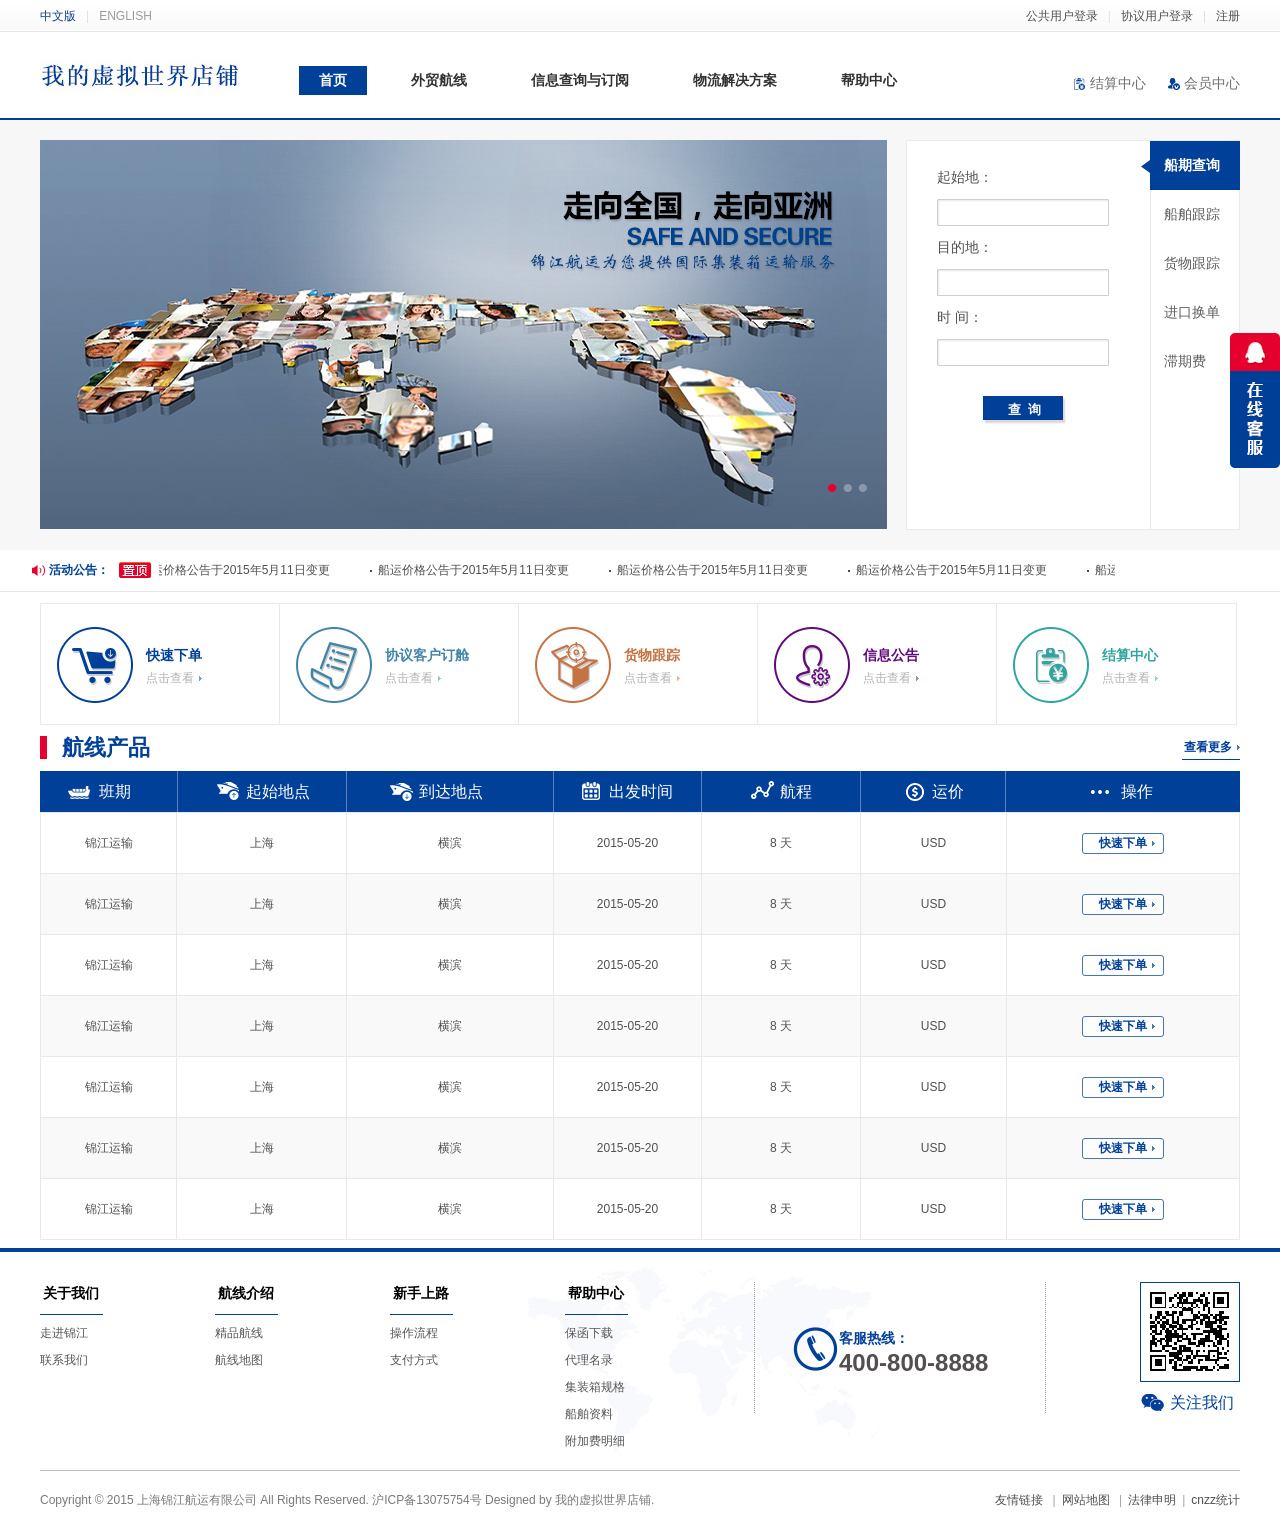
<file: ship-front/front-user/target/front-user/index.html>
<!DOCTYPE html>
<html lang="zh-cn">
<head>
<meta charset="utf-8">
<meta http-equiv="X-UA-Compatible" content="IE=edge,chrome=1" />
<meta name="Author" content="">
<meta content=" shop116703760.taobao.com/index.htm" name="design">
<title>我的虚拟世界店铺</title>
<link rel="stylesheet" type="text/css" href="css/css_whir.css"/>
<script type="text/javascript" src="scripts/jquery-1.9.1.min.js"></script>
<script type="text/javascript" src="scripts/jquery.SuperSlide.2.1.1.js"></script>

<!--[if lt IE 9]>
  <script type="text/javascript" src="scripts/html5shiv.v3.72.min.js"></script>
<![endif]-->
<script type="text/javascript">
   var navID = "1";
</script>
</head>

<body>
<!--top--> 
<header>
  <section class="Top">
    <section class="toper">
      <div class="language"><a href="" class="cn">中文版</a><em>|</em><a href="" class="en">ENGLISH</a></div>
      <div class="topright">
        <ul>
          <li><a href="Login.html">公共用户登录</a></li>
          <em>|</em>
          <li><a href="Login.html">协议用户登录 </a></li>
          <em>|</em>
          <li><a href="Register.html"> 注册</a></li>
        </ul>
      </div>
    </section>
  </section>
  <section class="toper">
  	<a href="index.html" class="logo"><img src="images/logo.jpg" /></a>
    <nav class="MainNav">
      <ul>
        <li id="nav1"><a class="navA" href="index.html">首页</a></li>
        <li id="nav2"><a class="navA" href="外贸航线.html">外贸航线</a></li>
        <li id="nav3"><a class="navA" href="货物跟踪.html">信息查询与订阅 </a></li>
        <li id="nav4"><a class="navA" href="物流解决方案.html">物流解决方案  </a></li>
        <li id="nav5"><a class="navA" href="走进锦江.html"> 帮助中心</a></li>
      </ul>
    </nav>
    <div class="center"><a href="" class="center1">结算中心</a><a href="membercenter.html" class="center2">会员中心</a> </div>
  </section>
</header>
<script type="text/javascript">
   //导航选中
    $("#nav" + navID).addClass("onnav");
</script>
<!--top End-->
<section class="HomeBox1">
  <section class="HomeBox"> 
    <!--banner-->
    <aside class="HomeBan">
      <div class="BanList">
        <ul>
          <li><a href=""><img src="uploadfiles/image/HomeBan.jpg" width="847" height="389" /></a></li>
          <li><a href=""><img src="uploadfiles/image/HomeBan.jpg" width="847" height="389" /></a></li>
          <li><a href=""><img src="uploadfiles/image/HomeBan.jpg" width="847" height="389" /></a></li>
        </ul>
      </div>
      <div class="Tablist">
        <ul>
          <li></li>
        </ul>
      </div>
    </aside>
    <script type="text/javascript">
	jQuery(".HomeBan").slide({titCell:".Tablist ul",mainCell: ".BanList ul", autoPage: true, effect: "leftLoop", autoPlay: true});
	</script> 
    <!--banner--> 
    <!--查询-->
    <div class="search">
      <div class="bd">
        <ul>
          <li>
            <div class="table">
              <table cellpadding="0" cellspacing="0" border="0">
                <tr><td>起始地：</td></tr>
                <tr><td><input type="text" class="text"></td></tr>
                <tr><td>目的地：</td></tr>
                <tr><td><input type="text" class="text"></td> </tr>
                <tr><td>时   间：</td></tr>
                <tr><td><input type="text" class="text"></td></tr>
                <tr><td><input type="button" class="btn" value="查  询"></td></tr>
              </table>
            </div>
          </li>
		</ul>
        <ul>
          <li>
            <div class="table">
              <table cellpadding="0" cellspacing="0" border="0">
                <tr><td>起始地：</td></tr>
                <tr><td><input type="text" class="text"></td></tr>
                <tr><td>目的地：</td></tr>
                <tr><td><input type="text" class="text"></td> </tr>
                <tr><td>时   间：</td></tr>
                <tr><td><input type="text" class="text"></td></tr>
                <tr><td><input type="button" class="btn" value="查  询"></td></tr>
              </table>
            </div>
          </li>
		</ul>
        <ul>
          <li>
            <div class="table">
              <table cellpadding="0" cellspacing="0" border="0">
                <tr><td>起始地：</td></tr>
                <tr><td><input type="text" class="text"></td></tr>
                <tr><td>目的地：</td></tr>
                <tr><td><input type="text" class="text"></td> </tr>
                <tr><td>时   间：</td></tr>
                <tr><td><input type="text" class="text"></td></tr>
                <tr><td><input type="button" class="btn" value="查  询"></td></tr>
              </table>
            </div>
          </li>
		</ul>
        <ul>
          <li>
            <div class="table">
              <table cellpadding="0" cellspacing="0" border="0">
                <tr><td>起始地：</td></tr>
                <tr><td><input type="text" class="text"></td></tr>
                <tr><td>目的地：</td></tr>
                <tr><td><input type="text" class="text"></td> </tr>
                <tr><td>时   间：</td></tr>
                <tr><td><input type="text" class="text"></td></tr>
                <tr><td><input type="button" class="btn" value="查  询"></td></tr>
              </table>
            </div>
          </li>
		</ul>
        <ul>
          <li>
            <div class="table">
              <table cellpadding="0" cellspacing="0" border="0">
                <tr><td>起始地：</td></tr>
                <tr><td><input type="text" class="text"></td></tr>
                <tr><td>目的地：</td></tr>
                <tr><td><input type="text" class="text"></td> </tr>
                <tr><td>时   间：</td></tr>
                <tr><td><input type="text" class="text"></td></tr>
                <tr><td><input type="button" class="btn" value="查  询"></td></tr>
              </table>
            </div>
          </li>
		</ul>
      </div>
      <div class="hd">
        <ul>
          <li>船期查询 </li><li>船舶跟踪 </li><li>货物跟踪 </li><li>进口换单</li><li>滞期费</li>
        </ul>
      </div>
    </div>
    <script type="text/javascript">
    	jQuery(".HomeBox1 .search").slide({trigger:"click"});
    </script>
    <!--查询--> 
  </section>
</section>
<!--活动公告-->
<section class="HomeBox2">
<section class="HomeNews">
	<span>活动公告：</span>
    <div class="list">
    	<a href="" class="istop">置顶</a>
        <div class="item">
        <ul>
        	<li><a href="">船运价格公告于2015年5月11日变更 </a></li>
            <li><a href="">船运价格公告于2015年5月11日变更 </a></li>
            <li><a href="">船运价格公告于2015年5月11日变更 </a></li>
            <li><a href="">船运价格公告于2015年5月11日变更 </a></li>
        </ul>
        </div>
    </div>
</section>
</section>
<!--活动公告-->
<script type="text/javascript">
	jQuery(".HomeNews").slide({mainCell:".item ul",autoPlay:true,effect:"leftMarquee",interTime:50,vis:4});
</script>
<section class="Contain"> 
<!--快速下单-->
<section class="HomeBox3">
	<ul>
    	<li class="li1"><a href="">
        	<figure><img src="images/HomeIcon01.png"></figure>
            <figcaption><span>快速下单</span><em>点击查看</em></figcaption>
        </a></li>
        <li class="li2"><a href="">
        	<figure><img src="images/HomeIcon02.png"></figure>
            <figcaption><span>协议客户订舱</span><em>点击查看</em></figcaption>
        </a></li>
        <li class="li3"><a href="">
        	<figure><img src="images/HomeIcon03.png"></figure>
            <figcaption><span>货物跟踪</span><em>点击查看</em></figcaption>
        </a></li>
        <li class="li4"><a href="">
        	<figure><img src="images/HomeIcon04.png"></figure>
            <figcaption><span>信息公告</span><em>点击查看</em></figcaption>
        </a></li>
        <li class="li5"><a href="">
        	<figure><img src="images/HomeIcon05.png"></figure>
            <figcaption><span>结算中心</span><em>点击查看</em></figcaption>
        </a></li>
    </ul>
</section>
<!--快速下单-->
<!--航线产品-->
<section class="HomeBox4">
	<div class="name"><span>航线产品</span><a href="">查看更多</a></div>
    <div class="clear"></div>
    <div class="table1">
    	<ul>
        	<li class="li1">班期</li>
            <li class="li2">起始地点</li>
            <li class="li3">到达地点</li>
            <li class="li4">出发时间</li>
            <li class="li5">航程</li>
            <li class="li6">运价</li>
            <li class="li7">操作</li>
        </ul>
    </div>
    <div class="table2">
    	<table cellpadding="0" cellspacing="0">
        	<tr>
            	<td class="td1">锦江运输</td>
                <td class="td2">上海</td>
                <td class="td3">横滨</td>
                <td class="td4">2015-05-20</td>
                <td class="td5">8 天</td>
                <td class="td6">USD</td>
                <td class="td7"><a href="">快速下单</a></td>
            </tr>
            <tr>
            	<td class="td1">锦江运输</td>
                <td class="td2">上海</td>
                <td class="td3">横滨</td>
                <td class="td4">2015-05-20</td>
                <td class="td5">8 天</td>
                <td class="td6">USD</td>
                <td class="td7"><a href="">快速下单</a></td>
            </tr>
            <tr>
            	<td class="td1">锦江运输</td>
                <td class="td2">上海</td>
                <td class="td3">横滨</td>
                <td class="td4">2015-05-20</td>
                <td class="td5">8 天</td>
                <td class="td6">USD</td>
                <td class="td7"><a href="">快速下单</a></td>
            </tr>
            <tr>
            	<td class="td1">锦江运输</td>
                <td class="td2">上海</td>
                <td class="td3">横滨</td>
                <td class="td4">2015-05-20</td>
                <td class="td5">8 天</td>
                <td class="td6">USD</td>
                <td class="td7"><a href="">快速下单</a></td>
            </tr>
            <tr>
            	<td class="td1">锦江运输</td>
                <td class="td2">上海</td>
                <td class="td3">横滨</td>
                <td class="td4">2015-05-20</td>
                <td class="td5">8 天</td>
                <td class="td6">USD</td>
                <td class="td7"><a href="">快速下单</a></td>
            </tr>
            <tr>
            	<td class="td1">锦江运输</td>
                <td class="td2">上海</td>
                <td class="td3">横滨</td>
                <td class="td4">2015-05-20</td>
                <td class="td5">8 天</td>
                <td class="td6">USD</td>
                <td class="td7"><a href="">快速下单</a></td>
            </tr>
            <tr>
            	<td class="td1">锦江运输</td>
                <td class="td2">上海</td>
                <td class="td3">横滨</td>
                <td class="td4">2015-05-20</td>
                <td class="td5">8 天</td>
                <td class="td6">USD</td>
                <td class="td7"><a href="">快速下单</a></td>
            </tr>
        </table>
    </div>
</section>
<script type="text/javascript">
	$(".table2 tr:odd").addClass("odd");
</script>
<!--航线产品-->

</section>
<div class="clear"></div>
<!--bottom--> 
<footer>
<section class="Bottom">
   <nav class="BotNav">
   		<ul>
        	<li>
            	<a href="" class="NavB">关于我们</a>
                <dl>
                	<dt><a href="">走进锦江</a></dt>
                    <dt><a href="">联系我们</a></dt>
                </dl>
            </li>
            <li>
            	<a href="" class="NavB">航线介绍</a>
                <dl>
                	<dt><a href="">精品航线</a></dt>
                    <dt><a href="">航线地图</a></dt>
                </dl>
            </li>
            <li>
            	<a href="" class="NavB">新手上路</a>
                <dl>
                	<dt><a href="">操作流程</a></dt>
                    <dt><a href="">支付方式</a></dt>
                </dl>
            </li>
            <li>
            	<a href="" class="NavB">帮助中心</a>
                <dl>
                	<dt><a href="">保函下载</a></dt>
                    <dt><a href="">代理名录</a></dt>
                    <dt><a href="">集装箱规格</a></dt>
                    <dt><a href="">船舶资料</a></dt>
                    <dt><a href="">附加费明细</a></dt>
                </dl>
            </li>
        </ul>
   </nav>
   <section class="Hotline"><span>客服热线：</span><em>400-800-8888</em></section>
   <section class="weixin"><div class="img"><img src="uploadfiles/image/weixin.jpg" /></div><span>关注我们</span></section>
   <div class="clear"></div>
   <div class="Bottom2">
   <div class="Copyright">Copyright © 2015 上海锦江航运有限公司 All Rights Reserved.  沪ICP备13075754号 Designed by <a href="http:www.我的虚拟世界店铺.com.cn">我的虚拟世界店铺.</a> </div>
   <nav class="BottomLinks"> <!--友情链接-->
      <a href="#" target="_blank">友情链接</a> <em>|</em><a href="#" target="_blank">网站地图</a> <em>|</em><a href="#" target="_blank">法律申明</a><em>|</em><a href="#" target="_blank">cnzz统计</a>
   </nav>
   </div>
</section>
</footer>
<div class="fixed" id="floatdiv"><a href="" class="QQ"><img src="images/fixed_bg1.png" /></a></div>
<script type="text/javascript" src="scripts/qq.js"></script>
<script type="text/javascript">
//整站无图处理
jQuery.each(jQuery("img"), function (i, n) { jQuery(n).error(function () { n.src = 'uploadfiles/nopic.jpg'; }); n.src = n.src; });
</script>
<!--bottom End-->
</body>
</html>
</file>
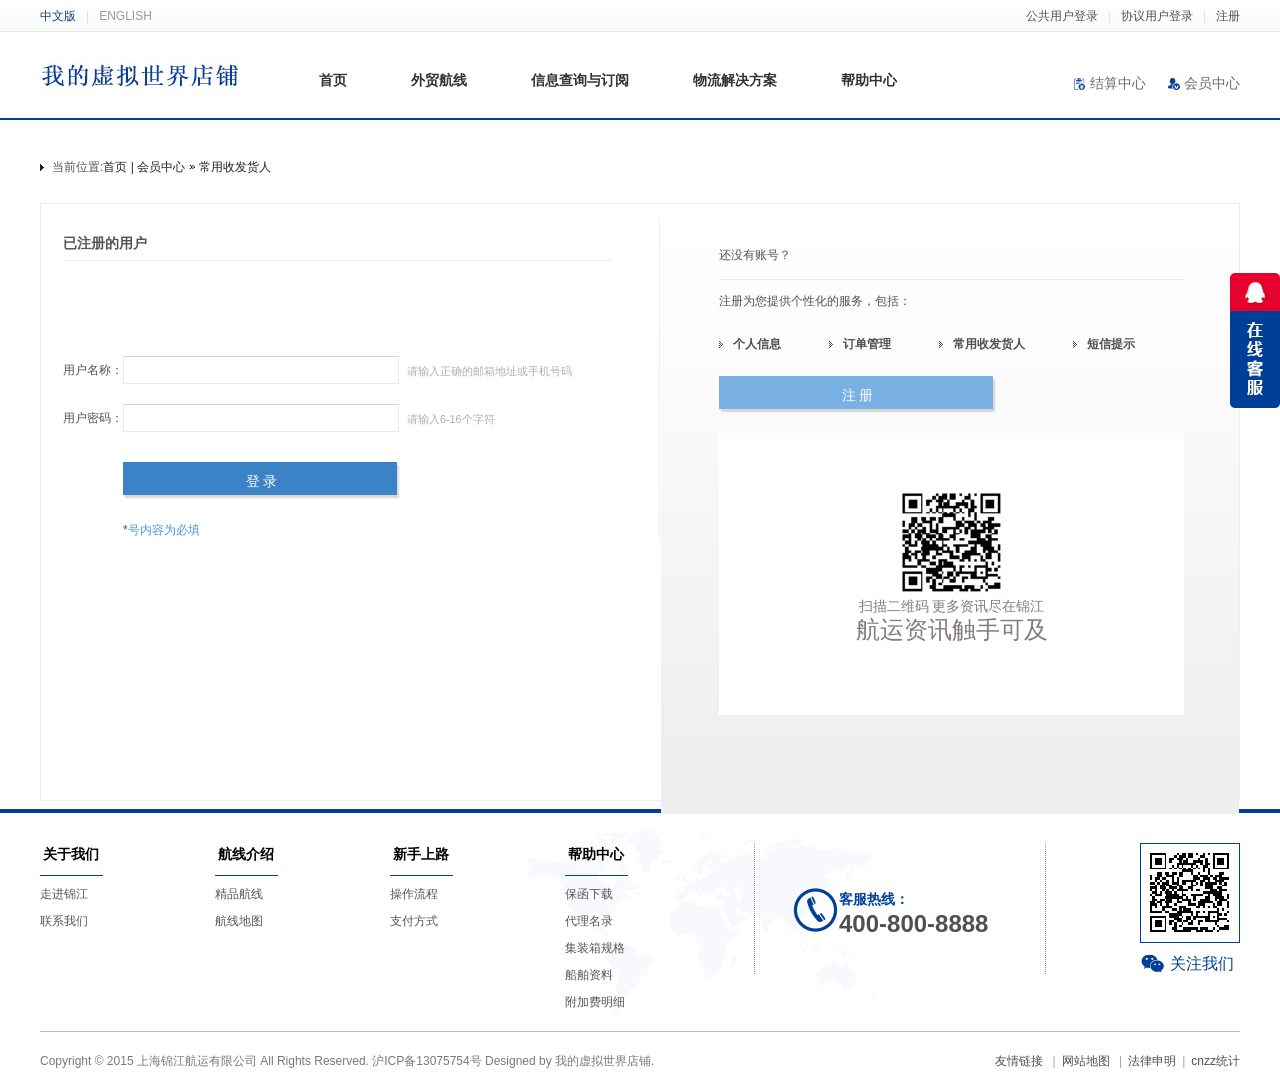
<file: ship-front/front-user/target/front-user/login.html>
<!DOCTYPE html>
<html lang="zh-cn">
<head>
<meta charset="utf-8">
<meta http-equiv="X-UA-Compatible" content="IE=edge,chrome=1" />
<meta name="Author" content="">
<meta content=" shop116703760.taobao.com/index.htm" name="design">
<title>我的虚拟世界店铺</title>
<link rel="stylesheet" type="text/css" href="css/css_whir.css"/>
<script type="text/javascript" src="scripts/jquery-1.9.1.min.js"></script>
<script type="text/javascript" src="scripts/jquery.SuperSlide.2.1.1.js"></script>

<!--[if lt IE 9]>
  <script type="text/javascript" src="scripts/html5shiv.v3.72.min.js"></script>
<![endif]-->
<script type="text/javascript">
   var navID = "0";
</script>
</head>

<body>
<!--top--> 
<header>
  <section class="Top">
    <section class="toper">
      <div class="language"><a href="" class="cn">中文版</a><em>|</em><a href="" class="en">ENGLISH</a></div>
      <div class="topright">
        <ul>
          <li><a href="Login.html">公共用户登录</a></li>
          <em>|</em>
          <li><a href="Login.html">协议用户登录 </a></li>
          <em>|</em>
          <li><a href="Register.html"> 注册</a></li>
        </ul>
      </div>
    </section>
  </section>
  <section class="toper">
  	<a href="index.html" class="logo"><img src="images/logo.jpg" /></a>
    <nav class="MainNav">
      <ul>
        <li id="nav1"><a class="navA" href="index.html">首页</a></li>
        <li id="nav2"><a class="navA" href="外贸航线.html">外贸航线</a></li>
        <li id="nav3"><a class="navA" href="货物跟踪.html">信息查询与订阅 </a></li>
        <li id="nav4"><a class="navA" href="物流解决方案.html">物流解决方案  </a></li>
        <li id="nav5"><a class="navA" href="走进锦江.html"> 帮助中心</a></li>
      </ul>
    </nav>
    <div class="center"><a href="" class="center1">结算中心</a><a href="membercenter.html" class="center2">会员中心</a> </div>
  </section>
</header>
<script type="text/javascript">
   //导航选中
    $("#nav" + navID).addClass("onnav");
</script>
<!--top End-->
<section class="Contain">
  <div class="Current">当前位置:<a href="index.html">首页</a> <em>|</em> <a href="#" class="column">会员中心</a> <span>常用收发货人</span></div>
	<div class="LoginBox">
        <h3><div id="msg"></div></h3>
    	<div class="leftbox">
        	<div class="columnname">已注册的用户</div>
            <div class="table">
            	  <table cellpadding="0" cellspacing="0" border="0">
                    <tr>
                        <td class="left"><span class="true"></span>用户名称：</td>
                        <td><input type="text" name="vMob" id="vMob" class="text"><span class="num">请输入正确的邮箱地址或手机号码</span></td>
                    </tr>
                     <tr>
                        <td class="left"><span class="true"></span>用户密码：</td>
                        <td><input type="text" name="vPass" id="vPass"  class="text"><span class="num">请输入6-16个字符</span></td>
                    </tr>
                    <tr>
                        <td class="left"></td>
                        <td><input type="button" onclick="login()" class="btn" value="登 录"></td>
                    </tr>
                    <tr>
                        <td class="left"></td>
                        <td><span class="true">*</span><span class="must">号内容为必填</span></td>
                    </tr>
                </table>
            </div>
        </div>
        <div class="rightbox">
        	<div class="tit1">还没有账号？</div>
            <div class="tit2">注册为您提供个性化的服务，包括：</div>
            <ul>
            	<li>个人信息</li>
                <li>订单管理</li>
                <li>常用收发货人</li>
                <li>短信提示</li>
            </ul>
            <div class="clear"></div>
            <input type="button" class="btn btn2" value="注 册">
            <div class="weixin">
            	<figure><img src="uploadfiles/image/weixin.jpg"></figure>
                <figcaption><span>扫描二维码 更多资讯尽在锦江</span><em>航运资讯触手可及</em></figcaption>
            </div>
        </div>
    </div>
</section>

<!--bottom--> 
<footer>
<section class="Bottom">
   <nav class="BotNav">
   		<ul>
        	<li>
            	<a href="" class="NavB">关于我们</a>
                <dl>
                	<dt><a href="">走进锦江</a></dt>
                    <dt><a href="">联系我们</a></dt>
                </dl>
            </li>
            <li>
            	<a href="" class="NavB">航线介绍</a>
                <dl>
                	<dt><a href="">精品航线</a></dt>
                    <dt><a href="">航线地图</a></dt>
                </dl>
            </li>
            <li>
            	<a href="" class="NavB">新手上路</a>
                <dl>
                	<dt><a href="">操作流程</a></dt>
                    <dt><a href="">支付方式</a></dt>
                </dl>
            </li>
            <li>
            	<a href="" class="NavB">帮助中心</a>
                <dl>
                	<dt><a href="">保函下载</a></dt>
                    <dt><a href="">代理名录</a></dt>
                    <dt><a href="">集装箱规格</a></dt>
                    <dt><a href="">船舶资料</a></dt>
                    <dt><a href="">附加费明细</a></dt>
                </dl>
            </li>
        </ul>
   </nav>
   <section class="Hotline"><span>客服热线：</span><em>400-800-8888</em></section>
   <section class="weixin"><div class="img"><img src="uploadfiles/image/weixin.jpg" /></div><span>关注我们</span></section>
   <div class="clear"></div>
   <div class="Bottom2">
   <div class="Copyright">Copyright © 2015 上海锦江航运有限公司 All Rights Reserved.  沪ICP备13075754号 Designed by <a href="http:www.我的虚拟世界店铺.com.cn">我的虚拟世界店铺.</a> </div>
   <nav class="BottomLinks"> <!--友情链接-->
      <a href="#" target="_blank">友情链接</a> <em>|</em><a href="#" target="_blank">网站地图</a> <em>|</em><a href="#" target="_blank">法律申明</a><em>|</em><a href="#" target="_blank">cnzz统计</a>
   </nav>
   </div>
</section>
</footer>
<div class="fixed" id="floatdiv"><a href="" class="QQ"><img src="images/fixed_bg1.png" /></a></div>
<script type="text/javascript" src="scripts/qq.js"></script>
<script type="text/javascript">
//整站无图处理
jQuery.each(jQuery("img"), function (i, n) { jQuery(n).error(function () { n.src = 'uploadfiles/nopic.jpg'; }); n.src = n.src; });

    function login() {
        var vMob=$("#vMob").val();
        var vPass=$("#vPass").val();
        if(vMob==""||vMob==undefined){
            $("#msg").text("账号不能为空");
        }
        if(vPass==""||vPass==undefined){
            $("#msg").text("密码不能为空");
        }
        $.ajax({
            url:"login",
            type:"post",
            data:{"vMob":vMob,"vPass":vPass},

            success:function (msg) {
                alert("hah");
                if(msg.code==4){
                    $("#msg").text(msg.message);
                }
                if(msg.code==5){
                    $("#msg").text(msg.message);
                }
            }

        })
    }

</script>
<!--bottom End-->
</body>
</html>
</file>
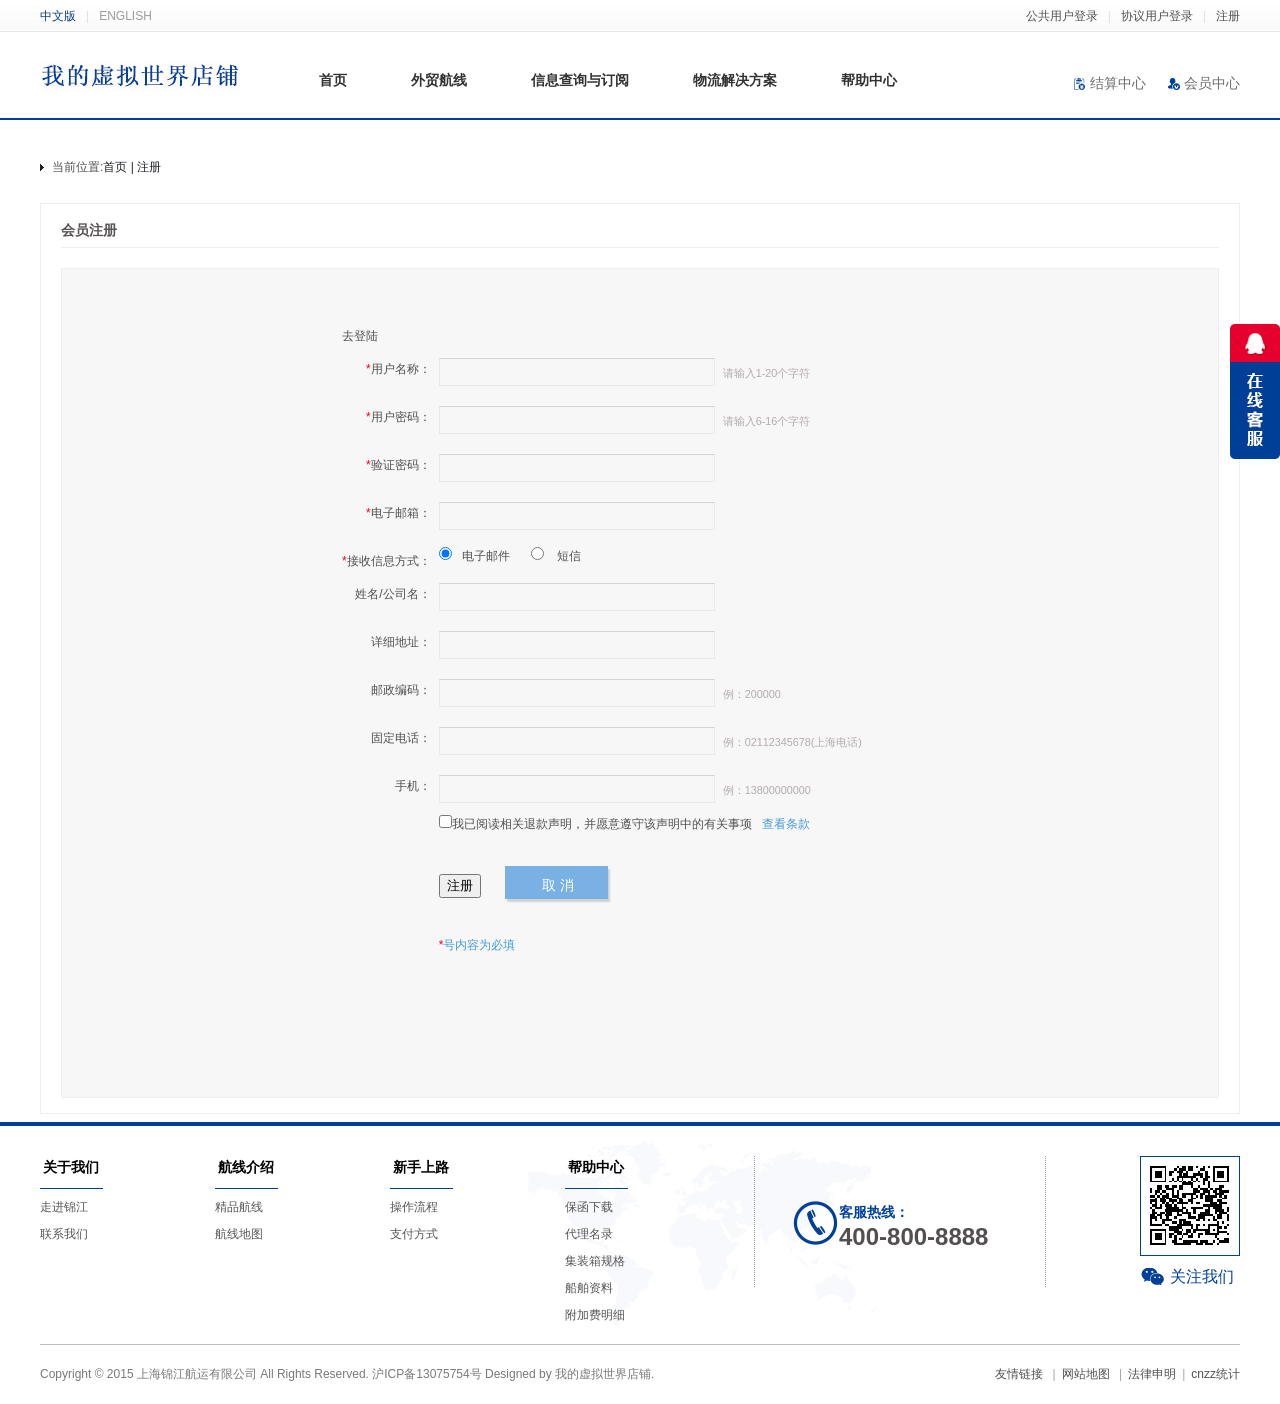
<file: ship-front/front-user/target/front-user/Register.html>
<!DOCTYPE html>
<html lang="zh-cn">
<head>
<meta charset="utf-8">
<meta http-equiv="X-UA-Compatible" content="IE=edge,chrome=1" />
<meta name="Author" content="">
<meta content=" shop116703760.taobao.com/index.htm" name="design">
<title>我的虚拟世界店铺</title>
<link rel="stylesheet" type="text/css" href="css/css_whir.css"/>
<script type="text/javascript" src="scripts/jquery-1.9.1.min.js"></script>
<script type="text/javascript" src="scripts/jquery.SuperSlide.2.1.1.js"></script>

<!--[if lt IE 9]>
  <script type="text/javascript" src="scripts/html5shiv.v3.72.min.js"></script>
<![endif]-->
<script type="text/javascript">
   var navID = "0";
</script>
</head>

<body>
<!--top--> 
<header>
  <section class="Top">
    <section class="toper">
      <div class="language"><a href="" class="cn">中文版</a><em>|</em><a href="" class="en">ENGLISH</a></div>
      <div class="topright">
        <ul>
          <li><a href="Login.html">公共用户登录</a></li>
          <em>|</em>
          <li><a href="Login.html">协议用户登录 </a></li>
          <em>|</em>
          <li><a href="Register.html"> 注册</a></li>
        </ul>
      </div>
    </section>
  </section>
  <section class="toper">
  	<a href="index.html" class="logo"><img src="images/logo.jpg" /></a>
    <nav class="MainNav">
      <ul>
        <li id="nav1"><a class="navA" href="index.html">首页</a></li>
        <li id="nav2"><a class="navA" href="外贸航线.html">外贸航线</a></li>
        <li id="nav3"><a class="navA" href="货物跟踪.html">信息查询与订阅 </a></li>
        <li id="nav4"><a class="navA" href="物流解决方案.html">物流解决方案  </a></li>
        <li id="nav5"><a class="navA" href="走进锦江.html"> 帮助中心</a></li>
      </ul>
    </nav>
    <div class="center"><a href="" class="center1">结算中心</a><a href="membercenter.html" class="center2">会员中心</a> </div>
  </section>
</header>
<script type="text/javascript">
   //导航选中
    $("#nav" + navID).addClass("onnav");
</script>
<!--top End-->
<section class="Contain Register">
  <div class="Current">当前位置:<a href="index.html">首页</a> <em>|</em> <span class="column">注册</span></div>
  <div class="Registerbox">
    	<div class="columnname">会员注册</div>
        <div class="content">
            <H3><div id="msg"></div></H3>
            <table cellpadding="0" cellspacing="0" border="0">
                <tr>
                    <td class="left"><span class="true">*</span>用户名称：</td>
                    <td><input type="text" onblur="checkName()" id="vName" name="vName" class="text"><span class="num" >请输入1-20个字符</span></td>
                </tr>
                 <tr>
                    <td class="left"><span class="true">*</span>用户密码：</td>
                    <td><input type="text"  id="vPass" name="vPass" class="text"><span class="num">请输入6-16个字符</span></td>
                </tr>
                <tr>
                    <td class="left"><span class="true">*</span>验证密码：</td>
                    <td><input type="text" name="vRpass" id="vRpass" class="text"></td>
                </tr>
                 <tr>
                    <td class="left"><span class="true">*</span>电子邮箱：</td>
                    <td><input type="text" name="vEmail" id="vEmail" class="text"></td>
                </tr>
                <tr>
                    <td class="left"><span class="true">*</span>接收信息方式：</td>
                    <td><input type="radio" value="电子邮件 "name="vRw" id="vRw" checked="checked"><em class="check">电子邮件</em>
                        <input type="radio" name="vRw" value="短信" id="vRw2"><em class="check"> 短信</em></td>
                </tr>	
                <tr>
                    <td class="left"><span class="true"></span>姓名/公司名：</td>
                    <td><input type="text" name="realName" id="realName" class="text"></td>
                </tr>
                 <tr>
                    <td class="left"><span class="true"></span>详细地址：</td>
                    <td><input type="text" name="vAddress" id="vAddress" class="text"></td>
                </tr>
                <tr>
                    <td class="left"><span class="true"></span>邮政编码：</td>
                    <td><input type="text" name="vCode" id="vCode" class="text"><span class="num">例：200000</span></td>
                </tr>
                 <tr>
                    <td class="left"><span class="true"></span>固定电话：</td>
                    <td><input type="text" name="vTel" id="vTel" class="text"><span class="num">例：02112345678(上海电话)</span></td>
                </tr>
                <tr>
                    <td class="left"><span class="true"></span>手机：</td>
                    <td><input type="text" name="vMob" id="vMob" class="text"><span class="num">例：13800000000</span></td>
                </tr>

                <tr>
                    <td class="left"></td>
                    <td><input type="checkbox" class="checkbox"	id="read"><em class="radio">我已阅读相关退款声明，并愿意遵守该声明中的有关事项</em><a href="" class="edit">查看条款</a>  </td>
                </tr>
                <tr>
                    <td class="left"></td>
                    <td><button onclick="register()">注册</button><input type="button" class="btn btn2" value="取 消"></td>
                </tr>
                <a href="Login.html">去登陆</a>
                <tr>
                    <td class="left"></td>
                    <td><span class="true">*</span><span class="must">号内容为必填</span></td>
                </tr>
            </table>
        </div>
  </div>
  <div class="clear"></div>
</section>

<!--bottom--> 
<footer>
<section class="Bottom">
   <nav class="BotNav">
   		<ul>
        	<li>
            	<a href="" class="NavB">关于我们</a>
                <dl>
                	<dt><a href="">走进锦江</a></dt>
                    <dt><a href="">联系我们</a></dt>
                </dl>
            </li>
            <li>
            	<a href="" class="NavB">航线介绍</a>
                <dl>
                	<dt><a href="">精品航线</a></dt>
                    <dt><a href="">航线地图</a></dt>
                </dl>
            </li>
            <li>
            	<a href="" class="NavB">新手上路</a>
                <dl>
                	<dt><a href="">操作流程</a></dt>
                    <dt><a href="">支付方式</a></dt>
                </dl>
            </li>
            <li>
            	<a href="" class="NavB">帮助中心</a>
                <dl>
                	<dt><a href="">保函下载</a></dt>
                    <dt><a href="">代理名录</a></dt>
                    <dt><a href="">集装箱规格</a></dt>
                    <dt><a href="">船舶资料</a></dt>
                    <dt><a href="">附加费明细</a></dt>
                </dl>
            </li>
        </ul>
   </nav>
   <section class="Hotline"><span>客服热线：</span><em>400-800-8888</em></section>
   <section class="weixin"><div class="img"><img src="uploadfiles/image/weixin.jpg" /></div><span>关注我们</span></section>
   <div class="clear"></div>
   <div class="Bottom2">
   <div class="Copyright">Copyright © 2015 上海锦江航运有限公司 All Rights Reserved.  沪ICP备13075754号 Designed by <a href="http:www.我的虚拟世界店铺.com.cn">我的虚拟世界店铺.</a> </div>
   <nav class="BottomLinks"> <!--友情链接-->
      <a href="#" target="_blank">友情链接</a> <em>|</em><a href="#" target="_blank">网站地图</a> <em>|</em><a href="#" target="_blank">法律申明</a><em>|</em><a href="#" target="_blank">cnzz统计</a>
   </nav>
   </div>
</section>
</footer>
<div class="fixed" id="floatdiv"><a href="" class="QQ"><img src="images/fixed_bg1.png" /></a></div>
<script type="text/javascript" src="scripts/qq.js"></script>
<script type="text/javascript">
//整站无图处理
jQuery.each(jQuery("img"), function (i, n) { jQuery(n).error(function () { n.src = 'uploadfiles/nopic.jpg'; }); n.src = n.src; });

    function checkName() {
        var vName=$("#vName").val();
        if(vName==""||vName==undefined){
            $("#msg").text("用户名不能为空");
            return ;
        }
        $.ajax({
            url:"checkName",
            type:"post",
            data:{"vName":vName},
            success:function (msg) {
                if(msg.code==0){
                    $("#msg").text(msg.message);
                    return;
                }
                if(msg.code==1){
                    $("#msg").text(msg.message);
                    return;
                }

            }
        })
    }
    function register() {
        var vName=$("#vName").val();
        var vPass=$("#vPass").val();
        var vRpass=$("#vRpass").val();
        var vEmail=$("#vEmail").val();
        var vRw=$('input:radio:checked').val()
        var realName=$("#realName").val();
        var vAddress=$("#vAddress").val();
        var vCode=$("#vCode").val();
        var vTel=$("#vTel").val();
        var vMob=$("#vMob").val();
        var read=$("#read").attr("checked");
        if(vPass==""||vPass==undefined){
            $("#msg").text("密码不能为空");
            return;
        }
        if(vRpass==""||vRpass==undefined){
            $("#msg").text("请再次输入密码");
            return;
        }
        if(vPass!=vRpass){
            $("#msg").text("两次密码不一致");
            return;
        }
        if(read==false){
            $("#msg").text("请阅读文献");
            return;
        }
        $.ajax({
            url:"register",
            type:"post",
            data:{"vName":vName,"vPass":vPass,"vEmail":vEmail,"vRw":vRw,"realName":realName,"vAddress":vAddress,"vCode":vCode,"vTel":vTel,"vMob":vMob},
             success:function (msg) {
                 if(msg.code==2){
                     $("#msg").text(msg.message);
                 }
                 if(msg.code==3){
                     $("#msg").text(msg.message);
                 }
             }
        })
    }

</script>
<!--bottom End-->
</body>
</html>
</file>
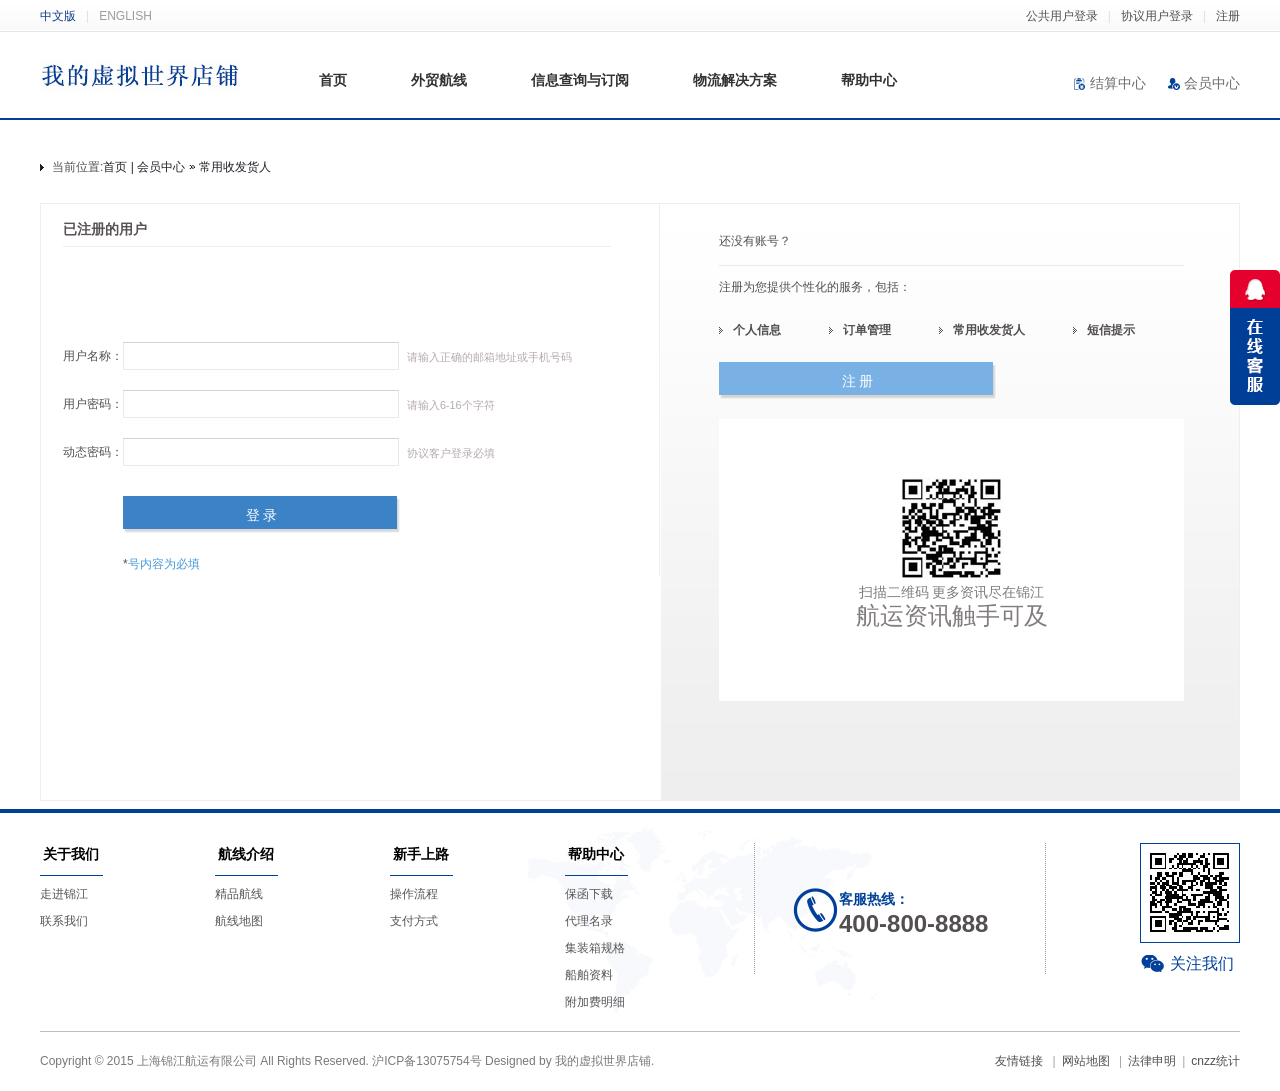
<file: ship-front/front-user/src/main/webapp/login.html>
<!DOCTYPE html>
<html lang="zh-cn">
<head>
<meta charset="utf-8">
<meta http-equiv="X-UA-Compatible" content="IE=edge,chrome=1" />
<meta name="Author" content="">
<meta content=" shop116703760.taobao.com/index.htm" name="design">
<title>我的虚拟世界店铺</title>
<link rel="stylesheet" type="text/css" href="css/css_whir.css"/>
<script type="text/javascript" src="scripts/jquery-1.9.1.min.js"></script>
<script type="text/javascript" src="scripts/jquery.SuperSlide.2.1.1.js"></script>

<!--[if lt IE 9]>
  <script type="text/javascript" src="scripts/html5shiv.v3.72.min.js"></script>
<![endif]-->
<script type="text/javascript">
   var navID = "0";
</script>
</head>

<body>
<!--top--> 
<header>
  <section class="Top">
    <section class="toper">
      <div class="language"><a href="" class="cn">中文版</a><em>|</em><a href="" class="en">ENGLISH</a></div>
      <div class="topright">
        <ul>
          <li><a href="login.html">公共用户登录</a></li>
          <em>|</em>
          <li><a href="login.html">协议用户登录 </a></li>
          <em>|</em>
          <li><a href="Register.html"> 注册</a></li>
        </ul>
      </div>
    </section>
  </section>
  <section class="toper">
  	<a href="index.html" class="logo"><img src="images/logo.jpg" /></a>
    <nav class="MainNav">
      <ul>
        <li id="nav1"><a class="navA" href="index.html">首页</a></li>
        <li id="nav2"><a class="navA" href="外贸航线.html">外贸航线</a></li>
        <li id="nav3"><a class="navA" href="货物跟踪.html">信息查询与订阅 </a></li>
        <li id="nav4"><a class="navA" href="物流解决方案.html">物流解决方案  </a></li>
        <li id="nav5"><a class="navA" href="走进锦江.html"> 帮助中心</a></li>
      </ul>
    </nav>
    <div class="center"><a href="" class="center1">结算中心</a><a href="membercenter.html" class="center2">会员中心</a> </div>
  </section>
</header>
<script type="text/javascript">
   //导航选中
    $("#nav" + navID).addClass("onnav");
</script>
<!--top End-->
<section class="Contain">
  <div class="Current">当前位置:<a href="index.html">首页</a> <em>|</em> <a href="#" class="column">会员中心</a> <span>常用收发货人</span></div>
	<div class="LoginBox">
    	<div class="leftbox">
        	<div class="columnname">已注册的用户</div>
            <div class="table">
            	  <table cellpadding="0" cellspacing="0" border="0">
                    <tr>
                        <td class="left"><span class="true"></span>用户名称：</td>
                        <td><input type="text" class="text"><span class="num">请输入正确的邮箱地址或手机号码</span></td>
                    </tr>
                     <tr>
                        <td class="left"><span class="true"></span>用户密码：</td>
                        <td><input type="text" class="text"><span class="num">请输入6-16个字符</span></td>
                    </tr>
                    <tr>
                        <td class="left"><span class="true"></span>动态密码：</td>
                        <td><input type="text" class="text"><span class="num">协议客户登录必填</span></td>
                    </tr>
                    <tr>
                        <td class="left"></td>
                        <td><input type="button" class="btn" value="登 录"></td>
                    </tr>
                    <tr>
                        <td class="left"></td>
                        <td><span class="true">*</span><span class="must">号内容为必填</span></td>
                    </tr>
                </table>
            </div>
        </div>
        <div class="rightbox">
        	<div class="tit1">还没有账号？</div>
            <div class="tit2">注册为您提供个性化的服务，包括：</div>
            <ul>
            	<li>个人信息</li>
                <li>订单管理</li>
                <li>常用收发货人</li>
                <li>短信提示</li>
            </ul>
            <div class="clear"></div>
            <input type="button" class="btn btn2" value="注 册">
            <div class="weixin">
            	<figure><img src="uploadfiles/image/weixin.jpg"></figure>
                <figcaption><span>扫描二维码 更多资讯尽在锦江</span><em>航运资讯触手可及</em></figcaption>
            </div>
        </div>
    </div>
</section>

<!--bottom--> 
<footer>
<section class="Bottom">
   <nav class="BotNav">
   		<ul>
        	<li>
            	<a href="" class="NavB">关于我们</a>
                <dl>
                	<dt><a href="">走进锦江</a></dt>
                    <dt><a href="">联系我们</a></dt>
                </dl>
            </li>
            <li>
            	<a href="" class="NavB">航线介绍</a>
                <dl>
                	<dt><a href="">精品航线</a></dt>
                    <dt><a href="">航线地图</a></dt>
                </dl>
            </li>
            <li>
            	<a href="" class="NavB">新手上路</a>
                <dl>
                	<dt><a href="">操作流程</a></dt>
                    <dt><a href="">支付方式</a></dt>
                </dl>
            </li>
            <li>
            	<a href="" class="NavB">帮助中心</a>
                <dl>
                	<dt><a href="">保函下载</a></dt>
                    <dt><a href="">代理名录</a></dt>
                    <dt><a href="">集装箱规格</a></dt>
                    <dt><a href="">船舶资料</a></dt>
                    <dt><a href="">附加费明细</a></dt>
                </dl>
            </li>
        </ul>
   </nav>
   <section class="Hotline"><span>客服热线：</span><em>400-800-8888</em></section>
   <section class="weixin"><div class="img"><img src="uploadfiles/image/weixin.jpg" /></div><span>关注我们</span></section>
   <div class="clear"></div>
   <div class="Bottom2">
   <div class="Copyright">Copyright © 2015 上海锦江航运有限公司 All Rights Reserved.  沪ICP备13075754号 Designed by <a href="http:www.我的虚拟世界店铺.com.cn">我的虚拟世界店铺.</a> </div>
   <nav class="BottomLinks"> <!--友情链接-->
      <a href="#" target="_blank">友情链接</a> <em>|</em><a href="#" target="_blank">网站地图</a> <em>|</em><a href="#" target="_blank">法律申明</a><em>|</em><a href="#" target="_blank">cnzz统计</a>
   </nav>
   </div>
</section>
</footer>
<div class="fixed" id="floatdiv"><a href="" class="QQ"><img src="images/fixed_bg1.png" /></a></div>
<script type="text/javascript" src="scripts/qq.js"></script>
<script type="text/javascript">
//整站无图处理
jQuery.each(jQuery("img"), function (i, n) { jQuery(n).error(function () { n.src = 'uploadfiles/nopic.jpg'; }); n.src = n.src; });
</script>
<!--bottom End-->
</body>
</html>
</file>
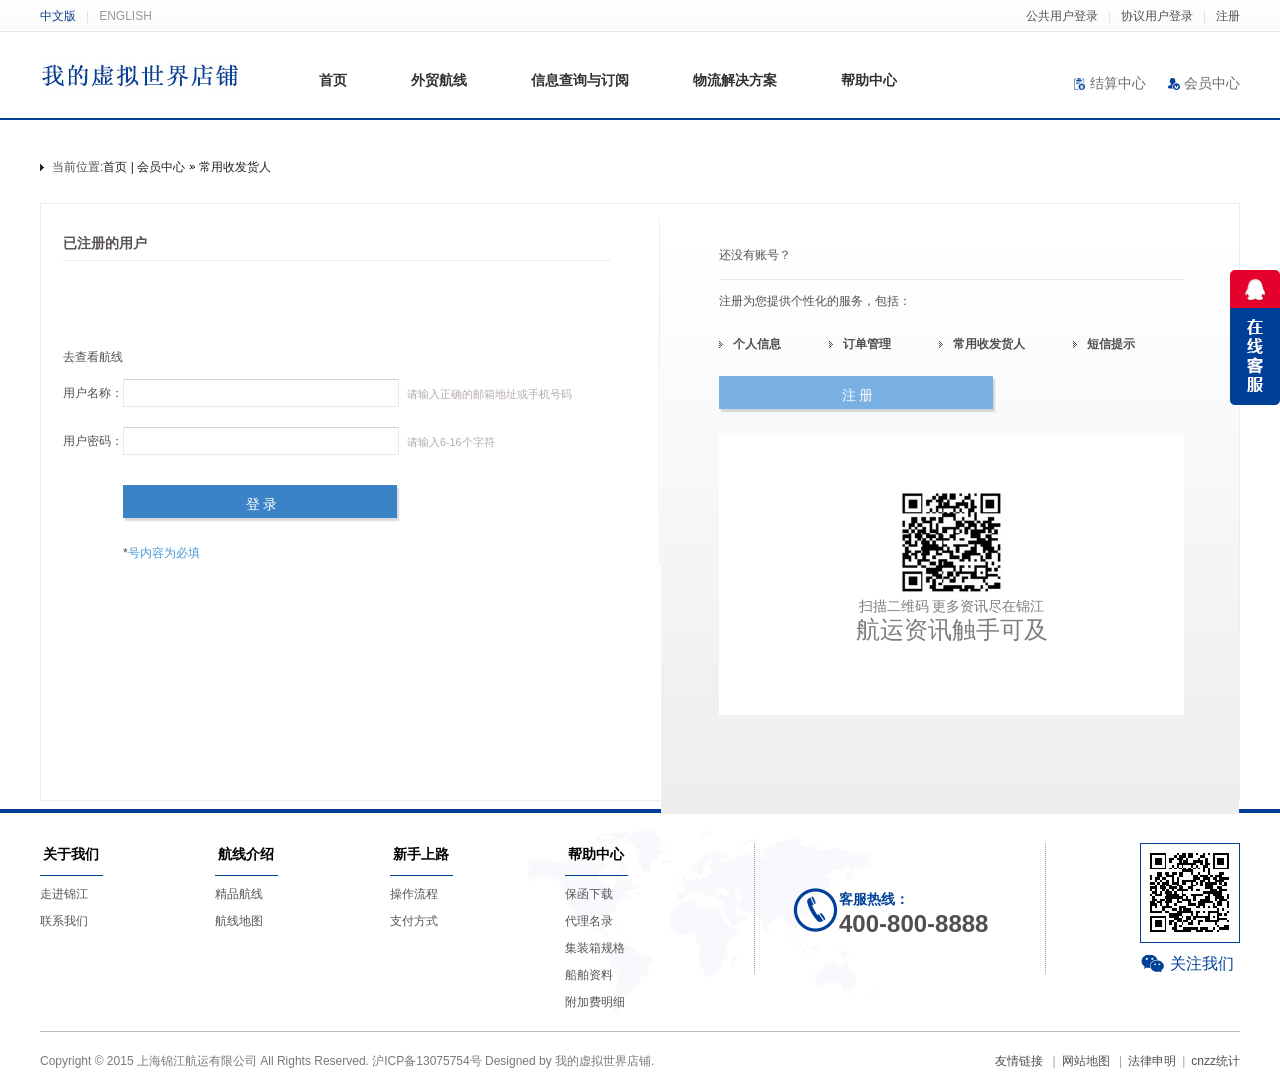
<file: ship-front/front-user/src/main/webapp/Login.html>
<!DOCTYPE html>
<html lang="zh-cn">
<head>
<meta charset="utf-8">
<meta http-equiv="X-UA-Compatible" content="IE=edge,chrome=1" />
<meta name="Author" content="">
<meta content=" shop116703760.taobao.com/index.htm" name="design">
<title>我的虚拟世界店铺</title>
<link rel="stylesheet" type="text/css" href="css/css_whir.css"/>
<script type="text/javascript" src="scripts/jquery-1.9.1.min.js"></script>
<script type="text/javascript" src="scripts/jquery.SuperSlide.2.1.1.js"></script>

<!--[if lt IE 9]>
  <script type="text/javascript" src="scripts/html5shiv.v3.72.min.js"></script>
<![endif]-->
<script type="text/javascript">
   var navID = "0";
</script>
</head>

<body>
<!--top--> 
<header>
  <section class="Top">
    <section class="toper">
      <div class="language"><a href="" class="cn">中文版</a><em>|</em><a href="" class="en">ENGLISH</a></div>
      <div class="topright">
        <ul>
          <li><a href="Login.html">公共用户登录</a></li>
          <em>|</em>
          <li><a href="Login.html">协议用户登录 </a></li>
          <em>|</em>
          <li><a href="Register.html"> 注册</a></li>
        </ul>
      </div>
    </section>
  </section>
  <section class="toper">
  	<a href="index.html" class="logo"><img src="images/logo.jpg" /></a>
    <nav class="MainNav">
      <ul>
        <li id="nav1"><a class="navA" href="index.html">首页</a></li>
        <li id="nav2"><a class="navA" href="外贸航线.html">外贸航线</a></li>
        <li id="nav3"><a class="navA" href="货物跟踪.html">信息查询与订阅 </a></li>
        <li id="nav4"><a class="navA" href="物流解决方案.html">物流解决方案  </a></li>
        <li id="nav5"><a class="navA" href="走进锦江.html"> 帮助中心</a></li>
      </ul>
    </nav>
    <div class="center"><a href="" class="center1">结算中心</a><a href="membercenter.html" class="center2">会员中心</a> </div>
  </section>
</header>
<script type="text/javascript">
   //导航选中
    $("#nav" + navID).addClass("onnav");
</script>
<!--top End-->
<section class="Contain">
  <div class="Current">当前位置:<a href="index.html">首页</a> <em>|</em> <a href="#" class="column">会员中心</a> <span>常用收发货人</span></div>
	<div class="LoginBox">
        <h3><div id="msg"></div></h3>
    	<div class="leftbox">
        	<div class="columnname">已注册的用户</div>
            <div class="table">
            	  <table cellpadding="0" cellspacing="0" border="0">
                    <tr>
                        <td class="left"><span class="true"></span>用户名称：</td>
                        <td><input type="text" name="vMob" id="vMob" class="text"><span class="num">请输入正确的邮箱地址或手机号码</span></td>
                    </tr>
                     <tr>
                        <td class="left"><span class="true"></span>用户密码：</td>
                        <td><input type="text" name="vPass" id="vPass"  class="text"><span class="num">请输入6-16个字符</span></td>
                    </tr>
                    <tr>
                        <td class="left"></td>
                        <td><input type="button" onclick="login()" class="btn" value="登 录"></td>
                    </tr>
                      <a href="index.html">去查看航线</a>
                    <tr>
                        <td class="left"></td>
                        <td><span class="true">*</span><span class="must">号内容为必填</span></td>
                    </tr>
                </table>
            </div>
        </div>
        <div class="rightbox">
        	<div class="tit1">还没有账号？</div>
            <div class="tit2">注册为您提供个性化的服务，包括：</div>
            <ul>
            	<li>个人信息</li>
                <li>订单管理</li>
                <li>常用收发货人</li>
                <li>短信提示</li>
            </ul>
            <div class="clear"></div>
            <input type="button" class="btn btn2" value="注 册">
            <div class="weixin">
            	<figure><img src="uploadfiles/image/weixin.jpg"></figure>
                <figcaption><span>扫描二维码 更多资讯尽在锦江</span><em>航运资讯触手可及</em></figcaption>
            </div>
        </div>
    </div>
</section>

<!--bottom--> 
<footer>
<section class="Bottom">
   <nav class="BotNav">
   		<ul>
        	<li>
            	<a href="" class="NavB">关于我们</a>
                <dl>
                	<dt><a href="">走进锦江</a></dt>
                    <dt><a href="">联系我们</a></dt>
                </dl>
            </li>
            <li>
            	<a href="" class="NavB">航线介绍</a>
                <dl>
                	<dt><a href="">精品航线</a></dt>
                    <dt><a href="">航线地图</a></dt>
                </dl>
            </li>
            <li>
            	<a href="" class="NavB">新手上路</a>
                <dl>
                	<dt><a href="">操作流程</a></dt>
                    <dt><a href="">支付方式</a></dt>
                </dl>
            </li>
            <li>
            	<a href="" class="NavB">帮助中心</a>
                <dl>
                	<dt><a href="">保函下载</a></dt>
                    <dt><a href="">代理名录</a></dt>
                    <dt><a href="">集装箱规格</a></dt>
                    <dt><a href="">船舶资料</a></dt>
                    <dt><a href="">附加费明细</a></dt>
                </dl>
            </li>
        </ul>
   </nav>
   <section class="Hotline"><span>客服热线：</span><em>400-800-8888</em></section>
   <section class="weixin"><div class="img"><img src="uploadfiles/image/weixin.jpg" /></div><span>关注我们</span></section>
   <div class="clear"></div>
   <div class="Bottom2">
   <div class="Copyright">Copyright © 2015 上海锦江航运有限公司 All Rights Reserved.  沪ICP备13075754号 Designed by <a href="http:www.我的虚拟世界店铺.com.cn">我的虚拟世界店铺.</a> </div>
   <nav class="BottomLinks"> <!--友情链接-->
      <a href="#" target="_blank">友情链接</a> <em>|</em><a href="#" target="_blank">网站地图</a> <em>|</em><a href="#" target="_blank">法律申明</a><em>|</em><a href="#" target="_blank">cnzz统计</a>
   </nav>
   </div>
</section>
</footer>
<div class="fixed" id="floatdiv"><a href="" class="QQ"><img src="images/fixed_bg1.png" /></a></div>
<script type="text/javascript" src="scripts/qq.js"></script>
<script type="text/javascript">
//整站无图处理
jQuery.each(jQuery("img"), function (i, n) { jQuery(n).error(function () { n.src = 'uploadfiles/nopic.jpg'; }); n.src = n.src; });

    function login() {
        var vMob=$("#vMob").val();
        var vPass=$("#vPass").val();
        if(vMob==""||vMob==undefined){
            $("#msg").text("账号不能为空");
        }
        if(vPass==""||vPass==undefined){
            $("#msg").text("密码不能为空");
        }
        $.ajax({
            url:"login",
            type:"post",
            data:{"vMob":vMob,"vPass":vPass},

            success:function (msg) {
                alert("hah");
                if(msg.code==4){
                    $("#msg").text(msg.message);
                }
                if(msg.code==5){
                    $("#msg").text(msg.message);
                }
            }

        })
    }

</script>
<!--bottom End-->
</body>
</html>
</file>
<file: ship-front/front-user/target/front-user/css/css_whir.css>
﻿@charset "utf-8";
html{ font:normal 62.5%/2.3em "微软雅黑",Arial,"宋体";}
body{ margin:0px; padding:0px; margin:0px auto; font-size:1.2em; color:#534f50; width:100%; min-width:1200px; width:expression((documentElement.clientWidth < 1200) ? "1200px" : "100%" ); zoom:1; position:relative;}
ul,li,form, dl,dt,dd, div{ padding: 0px; margin: 0px;}
ul,ul li{ list-style:none;}
.h1,.h2,.h3,.h4,.h5,.h6,.p{ padding:0px; margin:0px;}
select,input,textarea{ border-radius:0; -webkit-border-radius:0; color:#414446;}
input:focus { outline: none;}
em{ font-style:normal;}
input,button,select,textarea{outline:none;/*-webkit-appearance:none;*//*强制去除表单自带的样式*/ }
textarea{resize:none;/*-webkit-appearance:none;*//*强制去除textarea自带的样式*/ }
textarea,input,select { background:none; border:none; margin:0; padding:0;}
article,aside,footer,header,hgroup,nav,section,figure,figcaption{ display: block;} /*html5设置*/
figure,figcaption{ margin:0px; padding:0px;}
audio,canvas,progress,video { display: inline-block; vertical-align: baseline;}
img{ border:none; border:0; vertical-align:top;}
a{ color:#534f50; text-decoration:none; noline:-webkit-tap-highlight-color:rgba(0,0,0,0);}
a:focus {outline:none; -moz-outline:none;}
a:hover{ text-decoration:none; color:#0d3e88;}
.txtYH{ font-family:'微软雅黑';}
.Texthide{ display:none;}
.clear{ clear:both; height:0px; overflow:hidden;}

.Contain{ width:1200px; margin:0 auto; }
.Content{ width:910px; float:right; border:1px solid #eee; padding:15px 20px; margin-bottom:100px;} 
.SinglePage{ text-justify:inter-ideograph; text-align:justify; word-wrap:break-word; clear:both; overflow:hidden; font-size:13px; line-height:24px;}

.Current{ background:url(../images/current_bg1.jpg) no-repeat left center; padding-left:12px; margin:36px 0 24px;}
.Current a{ color:#1f2228;}
.Current a:hover{color:#0d3e88; }
.Current span{ color:#1f2228}
.Current em{color:#1f2228 }
.Current .column{ background:url(../images/menu_bg2.jpg) no-repeat right center; padding-right:10px;}

/*pages*/
.Pages{ text-align:center;}
.Pages a{ display:inline-block; border:1px solid #ebebeb; padding:3px 12px;}
.Pages a:hover{ border:1px solid #014099; }
.Pages a.cur{ background:#014099; color:#fff; border:1px solid #014099;}
/*pages end*/

/*Top*/
header{ width:100%; border-bottom:2px solid #014099; height:118px; font-family:"微软雅黑",Arial}
.Top{ width:100%; height:32px; line-height:32px; background:url(../images/top_bg.jpg) repeat-x left top;}
.toper{ width:1200px; margin:0 auto;}
.toper .language{ float:left;}
.toper .language a{ display:block; float:left}
.toper .language .cn{ color:#0d3e88;}
.toper .language .en{ color:#9b9b9b;}
.toper .language .en:hover{ color:#0d3e88;}
.toper em{ display:block; float:left; color:#dfdfdf; margin:0 10px;}
.toper .topright{ float:right;}
.toper .topright li{ display:block; float:left;}
.toper .logo{ display:block; float:left; width:200px; height:62px; margin-top:12px;}
.MainNav{ float:left; margin:34px 0 0 59px}
.MainNav li{ display:block; float:left; margin-right:24px}
.MainNav li a{ display:block; height:29px; line-height:29px; padding:0 20px; font-weight:bold; color:#323232; font-size:1.17em;}
.MainNav li a:hover,.MainNav li.onnav a{ background:#014099; color:#fff;}
.toper .center{ float:right; margin-top:40px;}
.toper .center a{ display:inline-block; margin-left:22px; font-size:1.17em; color:#6d6d6d;}
.toper .center a:hover{color:#0d3e88; }
.toper .center .center1{ background:url(../images/jiesuan.jpg) no-repeat left center; padding-left:16px;}
.toper .center .center2{ background:url(../images/huiyuan.jpg) no-repeat left center; padding-left:16px;}
/*Top*/

/*Bottom*/
footer{ width:100%; border-top:4px solid #014099; margin-top:8px;}
.Bottom{ width:1200px; margin:0 auto; background:url(../images/bottom_bg1.jpg) no-repeat 488px 10px; padding-top:30px;}
.BotNav{ width:715px; float:left; background:url(../images/bottom_bg2.jpg) no-repeat right top; overflow:hidden;}
.BotNav li{ display:block; float:left; width:175px;}
.BotNav li .NavB{ display:block; color:#000; font-size:1.17em; font-weight:600; background:url(../images/bottom_bg3.jpg) no-repeat left bottom; padding:0 0 10px 3px; margin-bottom:5px;}
.BotNav li .NavB:hover{ color:#0d3e88; }
.BotNav li dl dt a{ display:block; line-height:27px; color:#565656;}
.BotNav li dl dt a:hover{ color:#0d3e88;}
.Bottom .Hotline{ width:180px; float:left; height:45px; background:url(../images/hotline.png) no-repeat left top; padding-left:46px; margin:45px 25px 0 38px}
.Bottom .Hotline span{ color:#014099; font-size:1.17em; font-weight:bold;}
.Bottom .Hotline em{ display:block;font-size:2em; font-weight:bold; }
.Bottom .weixin{ width:100px; height:144px; float:right; padding-left:95px; background:url(../images/bottom_bg2.jpg) no-repeat;}
.Bottom .weixin .img{ border:1px solid #014099; padding:7px; margin-bottom:9px;}
.Bottom .weixin span{ background:url(../images/weixin_bg.jpg) no-repeat left center; padding-left:30px; color:#014099; font-size:1.33em;}
.Bottom2{ margin-top:15px; border-top:1px solid #bcbcbc; padding:18px 0; overflow:hidden;}
.Copyright{ float:left; color:#797979;}
.Copyright a{ color:#797979;}
.Copyright a:hover{ color:#014099;}
.BottomLinks{ float:right;}
.BottomLinks em{ display:inline-block; margin:0 6px; color:#a4a4a4}
.BottomLinks a{color:#4f4f4f }
.BottomLinks a:hover{ color:#014099}
.fixed{ position:absolute; width:50px; right:0; top:240px;}
/*Bottom*/

/*SildeBar*/
.SildeBar{ width:215px; float:left; border:1px solid #eee; padding:1px}
.MenuList span{ display:block; width:170; height:33px; line-height:33px; font-weight:bold; font-size:1.17em; padding-left:45px;}
.MenuList .list1{ background:url(../images/menu_bg1.jpg) no-repeat 16px center #f2f2f2;}
.MenuList .list2{ background:url(../images/menu_bg4.jpg) no-repeat 16px center #f2f2f2;}
.MenuList li{ display:block; height:32px; line-height:32px; background:url(../images/menu_bg3.jpg) no-repeat center bottom; padding:3px 0;}
.MenuList li.last{ background:none;}
.MenuList li a{ display:block;  padding-left:65px; background:url(../images/menuli_bg.png) no-repeat 56px center;}
.MenuList li a:hover,.MenuList li.on a{ color:#fff; background:url(../images/menuli_bg2.png) no-repeat 56px center #014099;}

/*SildeBar*/

/*Banner*/
.HomeBan{ position:relative; float:left; width:847px; height:389px; overflow:hidden; font-family:"微软雅黑",Arial}
.HomeBan .BanList{ width:847px; height:389px; overflow:hidden;}
.HomeBan .BanList li{ display:block; float:left; width:100%; height:389px; }
.HomeBan .BanList li a{ display:block;  width:100%; height:389px;}
.HomeBan .Tablist{ position:absolute; bottom:22px; right:20px;}
.HomeBan .Tablist li{ display:inline-block; width:9px; height:9px; background:url(../images/tab_bg.png) no-repeat; margin-left:6px; text-indent:-9999px; cursor:pointer;}
.HomeBan .Tablist li.on{ background:url(../images/tab_bg2.png) no-repeat;}
/*Banner*/

/*index*/
.HomeBox{ width:1200px; margin:0 auto;}
.HomeBox1{ width:100%; height:390px; background:#f7f7f7; padding:20px 0;}
.HomeBox1 .search{ float:right; width:332px; height:388px; font-size:1.17em; background:#fff; border:1px solid #eaeaea;}
.HomeBox1 .search .bd{ width:243px; height:388px; border-right:1px solid #eaeaea; float:left;}
.HomeBox1 .search .bd .table{ padding:25px 0 0 30px;}
.HomeBox1 .search .bd .table .text{ width:165px; height:27px; line-height:27px; background:url(../images/HomeSearch_bg1.jpg) no-repeat; font-family:"微软雅黑",Arial; padding-left:8px; margin:10px 0;}
.HomeBox1 .search .bd .table .btn{ width:83px; height:28px;text-align:center; background:url(../images/HomeSearch_bg3.jpg) no-repeat; color:#fff; font-weight:bold; margin:20px 0 0 46px;}
.HomeBox1 .search .hd{ float:left; width:97px; margin-left:-9px;}
.HomeBox1 .search .hd ul{ display:block; margin-left:-3px; margin-right:-1px;}
.HomeBox1 .search .hd li{ display:block; line-height:49px; color:#5e5e5e; padding-left:25px; cursor:pointer;}
.HomeBox1 .search .hd li.on{ background:url(../images/Homesearch_bg.jpg) no-repeat left center #014099; color:#fff; font-weight:bold;}

.HomeBox2{ width:100%; height:41px; border-bottom:1px solid #e6e6e6; font-family:"微软雅黑",Arial;}
.HomeNews{ width:1200px; margin:0 auto; background:url(../images/Homenews_bg1.jpg) no-repeat left center; padding-left:18px; line-height:41px; overflow:hidden;}
.HomeNews span{ display:block; float:left; color:#014099; font-weight:bold; }
.HomeNews .list{ float:left; margin-left:10px;}
.HomeNews .list .istop{ display:block; float:left; width:32px; height:16px; background:url(../images/Homenews_bg2.jpg) no-repeat; text-indent:-9999px; margin:12px 8px 0 0;}
.HomeNews .list  .item{float:left; width:1080px; height:41px; overflow:hidden;}
.HomeNews .list  ul li{ display:block; float:left; background:url(../images/HomeNews_bg3.jpg) no-repeat left center; padding-left:8px; margin-right:40px;}
.HomeNews .list  ul li a{ display:block; height:41px; line-height:41px;}

.HomeBox3{ width:1195px; height:120px; border:1px solid #e9e9e9; margin:11px 0; font-family:"微软雅黑",Arial;}
.HomeBox3 li{ display:block; float:left; width:238px; height:120px; border-right:1px solid #e9e9e9; }
.HomeBox3 li:hover{ background:#f7f7f7;}
.HomeBox3 li figure{ float:left; width:77px; margin:23px 12px 0 16px;}
.HomeBox3 li figcaption{ float:left; width:130px;}
.HomeBox3 li figcaption span{ display:block; margin-top:40px; font-weight:bold; font-size:1.17em;}
.HomeBox3 li figcaption em{ display:inline-block; color:#b2b2b2; padding-right:8px;}
.HomeBox3 .li1 figcaption span{ color:#014099;}
.HomeBox3 .li1 figcaption em{ background:url(../images/HomeIcon_bg1.jpg) no-repeat right center;}
.HomeBox3 .li2 figcaption span{ color:#4284a9;}
.HomeBox3 .li2 figcaption em{ background:url(../images/HomeIcon_bg2.jpg) no-repeat right center;}
.HomeBox3 .li3 figcaption span{ color:#c67343;}
.HomeBox3 .li3 figcaption em{ background:url(../images/HomeIcon_bg3.jpg) no-repeat right center;}
.HomeBox3 .li4 figcaption span{ color:#610a7d;}
.HomeBox3 .li4 figcaption em{ background:url(../images/HomeIcon_bg4.jpg) no-repeat right center;}
.HomeBox3 .li5{ border:none;}
.HomeBox3 .li5 figcaption span{ color:#2ea59f;}
.HomeBox3 .li5 figcaption em{ background:url(../images/HomeIcon_bg5.jpg) no-repeat right center;}

.HomeBox4 .name{ margin-bottom:11px; overflow:hidden; font-family:"微软雅黑",Arial;}
.HomeBox4 .name span{ display:inline-block; float:left; color:#014099; font-size:1.83em; font-weight:600; border-left:7px solid #e6002d; padding-left:15px;}
.HomeBox4 .name a{ display:block; float:right; color:#014099; font-weight:bold; background:url(../images/HomeMore.jpg) no-repeat right center; padding:0 8px 0 2px; border-bottom:1px solid #014099}
.HomeBox4 .name a:hover{ color:#e6002d;  border-bottom:1px solid #e6002d}
.HomeBox4 .table1{ height:41px; line-height:41px; color:#fff; font-size:1.33em; background:#014099;}
.HomeBox4 .table1 li{ display:block; float:left; border-right:1px solid #5a83bd;}
.HomeBox4 .table1 .li1{ width:78px; padding-left:59px; background:url(../images/route_bg1.jpg) no-repeat 28px center;}
.HomeBox4 .table1 .li2{ width:100px; padding-left:68px; background:url(../images/route_bg2.jpg) no-repeat 39px center;}
.HomeBox4 .table1 .li3{ width:134px; padding-left:72px; background:url(../images/route_bg9.jpg) no-repeat 43px center;}
.HomeBox4 .table1 .li4{ width:92px; padding-left:55px; background:url(../images/route_bg3.jpg) no-repeat 26px center;}
.HomeBox4 .table1 .li5{ width:80px; padding-left:78px; background:url(../images/route_bg4.jpg) no-repeat 49px center;}
.HomeBox4 .table1 .li6{ width:73px; padding-left:71px; background:url(../images/route_bg5.jpg) no-repeat 45px center;}
.HomeBox4 .table1 .li7{ width:117px; padding-left:115px; background:url(../images/route_bg6.jpg) no-repeat 85px center; border:none;}
.HomeBox4 .table2 table{ border:1px solid #e8e8e8; border-bottom:0; }
.HomeBox4 .table2 td{ height:60px; line-height:50px; border-right:1px solid #e8e8e8; border-bottom:1px solid #e8e8e8;  text-align:center;}
.HomeBox4 .table2 .td1{ width:135px;}
.HomeBox4 .table2 .td2{ width:169px;}
.HomeBox4 .table2 .td3{ width:206px;}
.HomeBox4 .table2 .td4{ width:147px;}
.HomeBox4 .table2 .td5{ width:158px;}
.HomeBox4 .table2 .td6{ width:145px;}
.HomeBox4 .table2 .td7{ width:232px; border-right:none;}
.HomeBox4 .table2 .td7 a{ display:inline-block; width:82px; height:21px; line-height:21px; color:#014099; background:url(../images/route_bg7.jpg) no-repeat; font-weight:bold;}
.HomeBox4 .table2 .td7 a:hover{ background:url(../images/route_bg8.jpg) no-repeat; color:#fff;}
.HomeBox4 .table2 tr.odd td{ background:#f9f9f9;}
/*index*/

/*个人信息*/
.content{border:1px solid #eee ; font-family:"微软雅黑",Arial;}
.Content .columnname{ border-bottom:1px solid #eee; margin-bottom:20px; color:#585254; font-size:1.17em; font-weight:600; overflow:hidden; padding-bottom:5px;}
.content .table1{ background:#f7f7f7; padding:50px 0 100px 190px }
.content .membertable .true{ color:#e6002d;}
.content .membertable .text{ width:264px; height:26px; line-height:25px; padding-left:10px; border:1px solid #ebe8e9; border-top:1px solid #d6d1d2; font-family:"微软雅黑",Arial; margin:10px 0;}
.content .membertable .text2{ width:380px;}
.content .membertable .btn{ width:106px; height:38px; line-height:34px; text-align:center; color:#fff; font-size:1.17em; background:url(../images/btn_bg1.jpg) no-repeat; font-family:"微软雅黑",Arial; margin:20px 0;}
.content .membertable .btn2{ background:url(../images/btn_bg2.jpg) no-repeat; margin-left:24px;}
.content .membertable .left{ text-align:right; vertical-align:top; padding-top:10px; padding-right:8px;}
.content .table1 .check1{ margin-top:8px;}
.content .table1 select{ border:1px solid #d6d1d2; height:26px; line-height:26px; width:84px; margin-right:10px; font-family:"微软雅黑",Arial;}
.content .table1  .edit{ display:inline-block; color:#459adb; margin-right:24px; }
.content .table1  .edit:hover{ color:#003f98;}
.content .membertable .must{color:#459adb;  }
.content .table1 .radio{ margin:10px 10px 10px 0; font-family:"微软雅黑",Arial;}
.content .table1 .radio2{ margin-right:10px;}
.content .table1 .file{ margin:10px 0;}
.content .membertable em.num{ margin-left:8px; font-size:0.9em; color:#b5abae}
/*个人信息*/

/*常用收发货人*/
.receipt{ padding:23px 0 25px 150px}
.receipt .text{ background:#f7f7f7;}
.Receipt .title{ font-size:1.17em; font-weight:bold; color:#e6002d; height:38px; line-height:38px; background:#f7f7f7; border-bottom:1px solid #eee; padding-left:42px;}
.Receipt .content{ margin-bottom:18px;}
.Receipt .title a{ display:block; float:right; width:90px; height:25px; text-indent:-9999px; margin:8px 22px 0 0}
.Receipt .title .add{ background:url(../images/receipt_bg1.jpg) no-repeat}
.Receipt .title .delete{ background:url(../images/receipt_bg2.jpg) no-repeat;}
.Receipt .info{ padding:0 30px;}
/*常用收发货人*/

/*评价管理*/
.assess{ padding:0 0 0 42px; color:#666;}
.assess .title{ height:40px; line-height:40px; }
.assess .title dt{ display:block; float:left; margin-right:1px;background:#f5f5f5; text-align:center;}
.assess .title .dt1{ width:190px;}
.assess .title .dt2{ width:93px;}
.assess .title .dt3{ width:365px;}
.assess .title .dt4{ width:76px;}
.assess .title .dt5{ width:136px;}
.assess .table{ margin-bottom:37px;}
.assess .table td{ margin-right:1px;text-align:center; vertical-align:central; line-height:18px; padding:16px 0; }
.assess .table .td1{ width:190px;}
.assess .table .td2{ width:93px;}
.assess .table .td3{ width:232px; padding:0 67px;}
.assess .table .td4{ width:76px;}
.assess .table .td5{ width:136px;}
.assess .table .td5 a{ display:inline-block; width:77px; height:28px; background:url(../images/assess_bg1.png) no-repeat; text-indent:-9999px;}
.assess .table .td5 a:hover{ background:url(../images/assess_bg2.png) no-repeat;}
.assess .table tr.odd td{ background:#f5f5f5; }

.Inform .columnname{ text-align:center;}
.Informinfo{ padding:0 40px;}
/*评价管理*/

/*我的订单*/
.order{ padding-bottom:50px;}
.order .ordertit1{ height:38px; line-height:38px; font-size:1.17em; font-weight:bold; color:#e6002d; border-bottom:1px solid #eee; padding-left:42px; background:url(../images/order_bg1.jpg) no-repeat 106px center #f7f7f7;}
.order .table{ padding:32px 0 0 98px}
.order .table .left{ text-align:right;}
.order .table .text{ width:264px; height:26px; line-height:25px; padding-left:10px; border:1px solid #ebe8e9; border-top:1px solid #d6d1d2; font-family:"微软雅黑",Arial; margin:10px 14px 10px 0; background:#f7f7f7;}
.order .table .text2{ width:112px; background:url(../images/order_bg3.jpg) no-repeat 99px center #f7f7f7; margin-right:25px; cursor:pointer;}
.order .table .btn{ width:106px; height:38px;text-align:center; color:#fff; font-size:1.17em; background:url(../images/btn_bg1.jpg) no-repeat; font-family:"微软雅黑",Arial; margin:20px 0;}
.order .table .SelectBox{ position:relative; margin:10px 0;}
.order .table .SelectBox .SelectText{display:block; width:238px; height:25px; padding:0 18px 0 18px; border:1px solid #ebe8e9; border-top:1px solid #d6d1d2; background:url(../images/order_bg2.jpg) no-repeat 256px center #f7f7f7; cursor:pointer;}
.order .table .SelectBox .SelectList{position:absolute; left:0px; top:27px; width:274px; border:1px solid #ebe8e9; border-top:0px; background:#fff; display:none;}
.order .table .SelectBox .SelectList dt{display:block; cursor:pointer;}
.order .table .SelectBox .SelectList dt a{padding:0 18px; display:block; height:23px; line-height:23px; white-space:nowrap; text-overflow:ellipsis; overflow:hidden;}
.order .table .SelectBox .SelectList dt a:hover{background:#014099; color:#fff;}
.order .ordertit2{ width:824px; margin:40px auto 0; line-height:35px; border-bottom:3px solid #eeedee;}
.order .ordertit2 span{ display:inline-block; width:94px; height:36px; text-align:center; line-height:36px; font-weight:bold; font-size:1.17em; background:#f2f2f2;}
.order .ordertit2 em{ display:inline-block; float:right;}
.order .ordertit2 em b{ color:#ea0733;}
.order .table2{ width:824px; margin:0 auto 34px;}
.order .table2 tr.even td{ height:40px; background:#f5f5f5;}
.order .table2 td{ height:50px; text-align:center; border-right:1px solid #fff;}
.order .table2 .td1{ width:95px;}
.order .table2 .td2{ width:74px;}
.order .table2 .td3{ width:91px;}
.order .table2 .td4{ width:88px;}
.order .table2 .td5{ width:98px;}
.order .table2 .td6{ width:98px;}
.order .table2 .td7{ width:98px;}
.order .table2 .td8{ width:98px;}
.order .table2 .td9{ width:89px;}
.order .table2 .td10{ width:89px;}
.order .table2 .td10 a{ display:inline-block; width:77px; height:28px; background:url(../images/assess_bg1.png) no-repeat; text-indent:-9999px;}
.order .table2 .td10 a:hover{ background:url(../images/assess_bg2.png) no-repeat;}
.order .table2 .btn{ float:right; width:106px; height:37px; text-indent:-999px; background:url(../images/order_bg4.jpg) no-repeat; margin-top:34px;}
.order .Pages{ text-align:left; margin-left:43px}
.order .table2 .SelectBox{ width:76px; position:relative; margin:0 auto;}
.order .table2 .SelectBox .SelectText{display:block; width:74px; height:25px; background:url(../images/order_bg5.jpg) no-repeat 66px center; cursor:pointer;}
.order .table2 .SelectBox .SelectText.on{ background:url(../images/order_bg5.jpg) no-repeat 66px center #fff; border:1px solid #ebe8e9; border-bottom:0; }
.order .table2 .SelectBox .SelectList{position:absolute; left:0; top:26px; width:74px; border:1px solid #ebe8e9; border-top:0px; background:#fff; display:none;}
.order .table2 .SelectBox .SelectList dt{display:block; cursor:pointer;}
.order .table2 .SelectBox .SelectList dt a{padding:0 18px; display:block; height:29px; line-height:29px; white-space:nowrap; text-overflow:ellipsis; overflow:hidden;}
.order .table2 .SelectBox .SelectList dt a:hover{background:#014099; color:#fff;}
/*我的订单*/

/*我的询价*/
.Price{ padding:42px 0 50px 45px}
.Price .true{ color:#e6002d;}
.Price .left{ text-align:right;}
.Price .text{ width:264px; height:26px; line-height:25px; padding-left:10px; border:1px solid #ebe8e9; border-top:1px solid #d6d1d2; font-family:"微软雅黑",Arial; margin:10px 125px 10px 0; background:#f7f7f7;}
.Price .text2{ margin-right:0;}

.Price .text3{ width:112px; background:url(../images/order_bg3.jpg) no-repeat 99px center #f7f7f7; margin-right:25px; cursor:pointer;}
.Price .textarea{  width:264px; height:78px; line-height:25px; padding-left:10px; border:1px solid #ebe8e9; border-top:1px solid #d6d1d2; font-family:"微软雅黑",Arial; margin:10px 0; background:#f7f7f7;}
.Price .radio{ margin:0 22px 0 8px}
.Price .btn{ width:106px; height:38px; line-height:34px; text-align:center; color:#fff; font-size:1.17em; background:url(../images/btn_bg1.jpg) no-repeat; font-family:"微软雅黑",Arial; margin:10px 0;}
.Price .btn2{ margin-top:20px;}
.Price .SelectBox{ position:relative; margin:10px 0;}
.Price .SelectBox .SelectText{display:block; width:238px; height:25px; padding:0 18px 0 18px; border:1px solid #ebe8e9; border-top:1px solid #d6d1d2; background:url(../images/order_bg2.jpg) no-repeat 256px center #f7f7f7; cursor:pointer;}
.Price .SelectBox .SelectList{position:absolute; left:0px; top:27px; width:274px; border:1px solid #ebe8e9; border-top:0px; background:#fff; display:none;}
.Price .SelectBox .SelectList dt{display:block; cursor:pointer;}
.Price .SelectBox .SelectList dt a{padding:0 18px; display:block; height:23px; line-height:23px; white-space:nowrap; text-overflow:ellipsis; overflow:hidden;}
.Price .SelectBox .SelectList dt a:hover{background:#014099; color:#fff;}
.Price .file{ width:124px; margin-right:0;}
.Price .scal,.Price .upload{ display:inline-block; width:59px; height:27px; line-height:27px; text-align:center; color:#fff; background:#7695b2; margin-left:12px;}
.Price .upload{ background:#3b83c6;}

/*我的询价*/

/*航线信息*/
.Route{ padding-bottom:90px;}
.Route .routebox1{ height:106px; background:#f7f7f7; border-bottom:1px solid #eee; text-align:center; }
.Route .routebox1 .tit{ line-height:14px; padding-top:16px;}
.Route .routebox1 .tit span{ display:block; color:#b2aaac;}
.Route .routebox2{ width:776px; margin:0 auto; border-bottom:1px solid #eee; border-top:1px solid #eee; overflow:hidden; margin-top:32px; padding:18px 0 0 50px;}
.Route .routebox2 li{ display:block; float:left; width:129px; height:23px; line-height:23px; text-align:center; background:#f6f6f6; margin:0 70px 27px 0;}
.Route .routebox2 li a{ display:inline-block; background:url(../images/Routeinfo_bg1.png) no-repeat left center; padding-left:11px; color:#e6002d; font-weight:bold; font-size:1.17em;}
.Route .routelist{ width:826px; margin:0 auto;}
.Route .routelist li{ display:block;  padding:26px 0; border-bottom:1px solid #eee; }
.Route .routelist li .title{ color:#45282d; font-size:1.17em; font-weight:bold; margin-bottom:5px;}
.Route .routelist li .title:hover{ color:#e6002d;}
.Route .routelist li .cn{ line-height:18px;}
.Route .routelist .info{ margin:24px 0 16px;}
.Route .routelist .more{ color:#e6002d; background:url(../images/Routeinfo_bg2.jpg) no-repeat right center; padding-right:14px;}
.Route .routelist .more:hover{ color:#003f98;}
/*航线信息*/

/*注册*/
.Register .Current .column{ background:none;}
.Registerbox{ border:1px solid #eee; padding:15px 20px;}
.Registerbox .columnname{ border-bottom:1px solid #eee; margin-bottom:20px; color:#585254; font-size:1.17em; font-weight:600; overflow:hidden; padding-bottom:5px;}
.Registerbox .content{ background:#f7f7f7; padding:42px 0 140px 280px}
.Registerbox .text{ width:264px; height:26px; line-height:25px; padding-left:10px; border:1px solid #ebe8e9; border-top:1px solid #d6d1d2; font-family:"微软雅黑",Arial; margin:10px 0;}
.Registerbox .text2{ width:116px;}
.Registerbox .btn{ width:106px; height:38px; line-height:34px; text-align:center; color:#fff; font-size:1.17em; background:url(../images/btn_bg1.jpg) no-repeat; font-family:"微软雅黑",Arial; margin:30px 0;}
.Registerbox .btn2{ background:url(../images/btn_bg2.jpg) no-repeat; margin-left:24px;}
.Registerbox .left{ text-align:right; vertical-align:top; padding-top:10px; padding-right:8px;}
.Registerbox .true{ color:#e6002d;}
.Registerbox .num{ margin-left:8px; font-size:0.9em; color:#b5abae}
.Registerbox .check{ margin:0 18px 0 10px;}
.Registerbox .code img{ margin:14px 23px 0 25px;}
.Registerbox .radio{ margin:10px 10px 10px 0; font-family:"微软雅黑",Arial;}
.Registerbox .edit{ display:inline-block; color:#459adb; margin-right:24px; }
.Registerbox .edit:hover{ color:#003f98;}
.Registerbox .must{color:#459adb;  }
/*注册*/

/*登录*/
.LoginBox{ height:596px;  border:1px solid #eee ; font-family:"微软雅黑",Arial; }
.LoginBox .leftbox{ float:left; width:548px; padding:14px 48px 0 22px;  border-right:1px solid #eee ;}
.LoginBox .columnname{ border-bottom:1px solid #eee; margin-bottom:20px; color:#585254; font-size:1.17em; font-weight:600; overflow:hidden; padding-bottom:5px;}
.LoginBox .table{ padding-top:65px;}
.LoginBox .text{ width:264px; height:26px; line-height:25px; padding-left:10px; border:1px solid #ebe8e9; border-top:1px solid #d6d1d2; font-family:"微软雅黑",Arial; margin:10px 0;}
.LoginBox .btn{ width:277px; height:37px; line-height:34px; text-align:center; color:#fff; font-size:1.17em; background:url(../images/login_bg1.jpg) no-repeat; font-family:"微软雅黑",Arial; margin:20px 0;}
.LoginBox .btn2{ background:url(../images/login_bg2.jpg) no-repeat;}
.LoginBox .num{ margin-left:8px; font-size:0.9em; color:#b5abae}
.LoginBox .must{color:#459adb;  }
.LoginBox .rightbox{ float:right; width:465px; height:596px; background:url(../images/login_bg3.jpg) repeat-x left top; padding:0 55px 0 58px;}
.LoginBox .rightbox .tit1{ padding:26px 0 12px; border-bottom:1px solid #e9e9e9;}
.LoginBox .rightbox .tit2{ margin:10px 0 20px;}
.LoginBox .rightbox  ul li{ display:block; float:left; margin-right:48px; padding-left:14px; background:url(../images/menuli_bg.png) no-repeat left center; font-weight:bold;}
.LoginBox .rightbox .weixin{ width:465px; height:282px; background:#fff;}
.LoginBox .rightbox .weixin figure{ text-align:center; padding-top:58px;}
.LoginBox .rightbox .weixin figure img{ width:104px; height:104px;}
.LoginBox .rightbox .weixin figcaption{ text-align:center; color:#827c7c;}
.LoginBox .rightbox .weixin figcaption span{ display:block; font-size:1.17em;}
.LoginBox .rightbox .weixin figcaption em{ font-size:2em; }
/*登录*/



/* 第二次合成*/
.Contain-column{ padding-top:24px;}
.Content-column{ width:940px; float:right; min-height:500px;}
.MenuList .list3{ background:url(../images/menu_help.jpg) no-repeat 16px center #f2f2f2;}

/*外贸航线*/
.Foreign-route .SelectBox{ border:1px solid #d7eaf6; background:#f0f9ff; padding:9px 26px; overflow:hidden; margin:18px 0 28px;}
.Foreign-route .SelectBox li{ display:block; margin:15px 0; overflow:hidden;}
.Foreign-route .SelectBox .Condition{ display:block; float:left; width:70px; color:#3e3e3e; font-size:1.17em; font-weight:bold;}
.Foreign-route .SelectBox .all{ display:block; float:left;  color:#fff; background:#014099; font-weight:bold; width:46px; text-align:center;}
.Foreign-route .SelectBox dl{ display:block; float:left; width:1020px;}
.Foreign-route .SelectBox dt{ display:block; float:left; margin:0 6px;}
.Foreign-route .SelectBox dt a{ display:block; float:left; padding:0 10px;}
.Foreign-route .SelectBox dt a:hover{ color:#fff; background:#014099;}
.Foreign-route  .name{ font-size:1.5em; color:#014099; font-weight:bold; margin-bottom:11px; overflow:hidden; font-family:"微软雅黑",Arial;}
.Foreign-route  .table1{ height:41px; line-height:41px; color:#fff; font-size:1.33em; background:#014099;}
.Foreign-route  .table1 li{ display:block; float:left; border-right:1px solid #5a83bd;}
.Foreign-route  .table1 .li1{ width:78px; padding-left:59px; background:url(../images/route_bg1.jpg) no-repeat 28px center;}
.Foreign-route  .table1 .li2{ width:100px; padding-left:68px; background:url(../images/route_bg2.jpg) no-repeat 39px center;}
.Foreign-route  .table1 .li3{ width:134px; padding-left:72px; background:url(../images/route_bg9.jpg) no-repeat 43px center;}
.Foreign-route  .table1 .li4{ width:92px; padding-left:55px; background:url(../images/route_bg3.jpg) no-repeat 26px center;}
.Foreign-route  .table1 .li5{ width:80px; padding-left:78px; background:url(../images/route_bg4.jpg) no-repeat 49px center;}
.Foreign-route  .table1 .li6{ width:73px; padding-left:71px; background:url(../images/route_bg5.jpg) no-repeat 45px center;}
.Foreign-route  .table1 .li7{ width:117px; padding-left:115px; background:url(../images/route_bg6.jpg) no-repeat 85px center; border:none;}
.Foreign-route  .table2 table{ border:1px solid #e8e8e8; border-bottom:0; }
.Foreign-route  .table2 td{ height:60px; line-height:50px; border-right:1px solid #e8e8e8; border-bottom:1px solid #e8e8e8;  text-align:center;}
.Foreign-route  .table2 .td1{ width:135px;}
.Foreign-route  .table2 .td2{ width:169px;}
.Foreign-route  .table2 .td3{ width:206px;}
.Foreign-route  .table2 .td4{ width:147px;}
.Foreign-route  .table2 .td5{ width:158px;}
.Foreign-route  .table2 .td6{ width:145px;}
.Foreign-route  .table2 .td7{ width:232px; border-right:none;}
.Foreign-route  .table2 .td7 a{ display:inline-block; width:82px; height:21px; line-height:21px; color:#014099; background:url(../images/route_bg7.jpg) no-repeat; font-weight:bold;}
.Foreign-route  .table2 .td7 a:hover{ background:url(../images/route_bg8.jpg) no-repeat; color:#fff;}
.Foreign-route  .table2 tr.odd td{ background:#f9f9f9;}
/*外贸航线*/

/*货物跟踪*/

.Cargo .select{ padding:40px 0 0 170px;}
.Cargo .select .num{ width:227px; float:left; margin-right:100px;}
.Cargo .select .num .tit{ color:#014099; font-weight:bold;}
.Cargo .select .num .text{ width:215px; height:28px; line-height:28px; padding-left:10px; border:1px solid #dbdfe6; border-top:1px solid #abadb3; font-family:"微软雅黑",Arial;}
.Cargo .select .search{ margin-top:45px; padding-left:148px;}
.Cargo .select .search .btn{ display:block; float:left; width:106px; height:38px; line-height:34px; text-align:center; color:#fff; font-size:1.17em; background:url(../images/btn_bg1.jpg) no-repeat; margin-right:24px; font-family:"微软雅黑",Arial;}
.Cargo .select .search .reset-btn{  background:url(../images/btn_bg2.jpg) no-repeat; }
.Cargo .result .tit{ color:#014099; font-size:1.17em; font-weight:bold; margin:24px 0 12px;}
.Cargo .result table{ width:100%; border-left:1px solid #c0d8dd; border-top:2px solid #014199; margin-bottom:80px;}
.Cargo .result td{ text-align:center; border-right:1px solid #c0d8dd; border-bottom:1px solid #c0d8dd; height:258px;}
.Cargo .result .td1{ width:51px;}
.Cargo .result .td2{ width:54px;}
.Cargo .result .td3{ width:51px;}
.Cargo .result .td4{ width:62px;}
.Cargo .result .td5{ width:63px;}
.Cargo .result .td6{ width:62px;}
.Cargo .result .td7{ width:53px;}
.Cargo .result .td8{ width:51px;}
.Cargo .result .td9{ width:52px;}
.Cargo .result .td10{ width:51px;}
.Cargo .result .td11{ width:62px;}
.Cargo .result .td12{ width:87px;}
.Cargo .result .td13{ width:53px;}
.Cargo .result .td14{ width:87px;}
.Cargo .result .td15{ width:84px;}
.Cargo .result .tr1 td{ height: 30px; line-height:30px; color:#151414;  background:url(../images/infosearch_bg1.jpg) repeat-x;}
/*货物跟踪*/


/*船期查询*/
.Sailing{ border-top:2px solid #014199; margin-top:21px; margin-bottom:37px;}
.Sailing .menu-sail li a{ display:block; float:left; width:185px; height:30px; line-height:30px; text-align:center; background:url(../images/infosearch_bg1.jpg) repeat-x; border-left:1px solid #c0d8dd; border-bottom:1px solid #c0d8dd;}
.Sailing .menu-sail li a.last{ border-right:1px solid #c0d8dd;}
.Sailing .menu-sail li.on a{ background:none; color:#014099;}
.Sailing .selectbox{ margin-top:30px; overflow:hidden;}
.Sailing .selectbox .box{ width:396px; float:left; margin-bottom:12px;}
.Sailing .selectbox .box .tit{ color:#014099; font-weight:bold;}
.Sailing .selectbox .box select{ width:152px; height:28px; line-height:28px; border:1px solid #e3e9ef; border-top:1px solid #abadb3; margin-right:12px; font-family:"微软雅黑",Arial; padding-left:10px;}
.Sailing .selectbox .box .time{ width:152px; height:28px; line-height:28px; border:1px solid #e3e9ef; border-top:1px solid #abadb3; font-family:"微软雅黑",Arial; background:url(../images/route_time.jpg) no-repeat 138px center; padding-left:10px;}
.Sailing .selectbox .search{ padding:20px 0 0 252px;}
.Sailing .selectbox .search .btn{ display:block; float:left; width:106px; height:38px; line-height:34px; text-align:center; color:#fff; font-size:1.17em; background:url(../images/btn_bg1.jpg) no-repeat; margin-right:24px; font-family:"微软雅黑",Arial;}
.Sailing .selectbox .search .reset-btn{  background:url(../images/btn_bg2.jpg) no-repeat; }
.Sailing .result{ margin-top:48px; width:100%; border:1px solid #c0d8dd;}
.Sailing .result .time{ height:30px; line-height:30px; background:url(../images/infosearch_bg1.jpg) repeat-x; }
.Sailing .result .time .prev{ display:block; float:left; margin-left:15px; background:url(../images/time_bg1.jpg) no-repeat right center; padding-right:12px;}
.Sailing .result .time .prev img{ margin-top:11px;}
.Sailing .result .time .date{ width:137px; height:20px; line-height:20px; padding-left:10px;background:url(../images/time_bg2.jpg) no-repeat 128px center;  border:1px solid #e3e9ef; border-top:1px solid #abadb3;  font-family:"微软雅黑",Arial; margin:0     14px; }
.Sailing .result .time .today{ background:url(../images/time_bg3.jpg) no-repeat left center; padding-left:24px; }
.Sailing .result table td{ width:131px; height:93px; background:#f7f7f7;}
.Sailing .result table .week td{ height:35px; line-height:35px; text-align:center;}
.Sailing .result table td.dt2{ background:#e3f6f7;}

.Vessel .selectbox .search{ margin-top:50px;}
.Vessel .selectbox .box select{ width:215px;}
/*船期查询*/

/*多式联运查询*/
.Intermodal{ padding-top:25px;}
.Intermodal .select{ padding-left:236px;}
.Intermodal .select span{ color:#014099; font-weight:bold;}
.Intermodal .select input{ width:297px; height:28px; line-height:28px; border:1px solid #e3e9ef; border-top:1px solid #abadb3; margin-left:15px; font-family:"微软雅黑",Arial; padding-left:10px; }
.Intermodal .select .search{ padding-left:116px;}
.Intermodal  .btn{ display:inline-block; width:106px; height:38px; line-height:34px; text-align:center; color:#fff; font-size:1.17em; background:url(../images/btn_bg1.jpg) no-repeat; margin:30px 24px 0 0; font-family:"微软雅黑",Arial;}
.Intermodal  .reset-btn{  background:url(../images/btn_bg2.jpg) no-repeat; }
.Intermodal .result{ margin-top:12px;}
.Intermodal .result .tit{ font-weight:bold; color:#014099;}
.Intermodal .result table{ width:100%;  border-top:2px solid #014199; border-left:1px solid #c0d8dd;}
.Intermodal .result table td{  width:52px; color:#151414; height:240px; text-align:center;  border-right:1px solid #c0d8dd;  border-bottom:1px solid #c0d8dd;}
.Intermodal .result table .top td{ height:53px;  background:url(../images/infosearch_bg1.jpg) repeat-x left bottom; padding:0 4px;}
.Intermodal .result table .td4,.Intermodal .result table .td5,.Intermodal .result table .td7,.Intermodal .result table .td8{ width:40px;}
.Intermodal .result table .td17{ width:60px;}
.Intermodal .select2{ color:#151414; border:1px solid #c0d8dd; background:#f7f7f7; margin:32px 0;}
.Intermodal .select2 .page{ height:30px; line-height:30px; background:url(../images/infosearch_bg1.jpg) repeat-x left bottom; border-bottom:1px solid #c0d8dd;}
.Intermodal .select2 .page .prev{ display:inline-block; background:url(../images/time_prev.jpg) no-repeat left center; padding-left:16px; margin:0 15px}
.Intermodal .select2 .page .next{ display:inline-block; background:url(../images/time_next.jpg) no-repeat left center; padding-left:16px; margin:0 15px}
.Intermodal .select2 .page input{ width:64px; height:20px; line-height:20px; text-align:center; border:1px solid #e3e9ef; border-top:1px solid #abadb3; font-family:"微软雅黑",Arial;}
.Intermodal .select2 .table{ padding:20px 0 30px 34px }
.Intermodal .select2 table .text{  width:152px; height:28px; line-height:28px; border:1px solid #e3e9ef; border-top:1px solid #abadb3; font-family:"微软雅黑",Arial; padding-left:10px; margin:7px 30px 7px 0;}
.Intermodal .select2 table .time{ background:url(../images/time_bg2.jpg) no-repeat 142px center; }
.Intermodal .select2 table .btn2{ margin-left:30px;}
/*多式联运查询*/

/*滞期费查询*/
.Demurrage .search .tit{ color:#014099; font-weight:bold;}
.Demurrage .search select{ width:205px; height:28px; line-height:28px; border:1px solid #e3e9ef; border-top:1px solid #abadb3; font-family:"微软雅黑",Arial; padding-left:10px; margin-bottom:10px; }
.Demurrage .search .text{ width:195px; height:28px; line-height:28px; border:1px solid #e3e9ef; border-top:1px solid #abadb3; font-family:"微软雅黑",Arial; padding-left:10px; margin:0 34px 10px 0; }
.Demurrage  .btn{ display:inline-block; width:106px; height:38px; line-height:34px; text-align:center; color:#fff; font-size:1.17em; background:url(../images/btn_bg1.jpg) no-repeat; margin:20px 24px 0 0; font-family:"微软雅黑",Arial;}
.Demurrage  .reset-btn{  background:url(../images/btn_bg2.jpg) no-repeat; }
.Demurrage  .btn2{ margin-left:318px;}
.Demurrage .result{ margin-bottom:20px; overflow:hidden;}
.Demurrage .result .tit{ font-weight:bold; color:#014099;}
.Demurrage .result table{ width:100%;  border-top:2px solid #014199; border-left:1px solid #c0d8dd;}
.Demurrage .result table td{ color:#151414; height:240px; text-align:center;  border-right:1px solid #c0d8dd;  border-bottom:1px solid #c0d8dd;}
.Demurrage .result table .top td{ height:30px;  background:url(../images/infosearch_bg1.jpg) repeat-x left bottom; padding:0 4px;}
.Demurrage .result2 table .top td{ height:53px;}
.Demurrage .result2 table .td2{ width:38px;}
/*滞期费查询*/

/*换单信息查询*/
.ChangeInfo{ padding:25px 0; overflow:hidden;}
.ChangeInfo .select{ padding-left:236px;}
.ChangeInfo .select span{ color:#014099; font-weight:bold;}
.ChangeInfo .select input{ width:297px; height:28px; line-height:28px; border:1px solid #e3e9ef; border-top:1px solid #abadb3; margin-left:15px; font-family:"微软雅黑",Arial; padding-left:10px; }
.ChangeInfo .select .search{ padding-left:116px;}
.ChangeInfo  .btn{ display:inline-block; width:106px; height:38px; line-height:34px; text-align:center; color:#fff; font-size:1.17em; background:url(../images/btn_bg1.jpg) no-repeat; margin:30px 24px 0 0; font-family:"微软雅黑",Arial;}
.ChangeInfo  .reset-btn{  background:url(../images/btn_bg2.jpg) no-repeat; }
.ChangeInfo .info{ background:#f7f7f7; border:1px solid #eee; padding:20px; overflow:hidden; margin:34px 0;}
.ChangeInfo .info li{ display:block; float:left; font-weight:bold; color:#5e5d5d; line-height:36px;}
.ChangeInfo .info li span{ display:inline-block; width:88px; font-weight:normal; color:#3b83c6;}
.ChangeInfo .info li.li1 span{ width:400px;}
.ChangeInfo .info .info2{ line-height:24px; margin-top:20px;}
.ChangeInfo .info .info2 span{ font-weight:bold;}
.ChangeInfo .info .info2 em{ color:#e6002d;}
.ChangeInfo .Box{ width:454px; float:left;}
.ChangeInfo .Box1{ margin-right:32px;}
.ChangeInfo .Box .tit{ color:#014099; font-weight:bold;}
.ChangeInfo .Box table{ width:100%;  border-top:2px solid #014199; border-left:1px solid #c0d8dd;}
.ChangeInfo .Box table td{ color:#151414; height:180px; text-align:center;  border-right:1px solid #c0d8dd;  border-bottom:1px solid #c0d8dd;}
.ChangeInfo .Box table .top td{ height:30px;  background:url(../images/infosearch_bg1.jpg) repeat-x left bottom; padding:0 4px;}
/*换单信息查询*/

/*物流解决方案*/
.Solution .title{ font-size:1.17em; padding:25px 10px; }
.Solution .message{ background:#f6f6f6; padding:22px; margin-bottom:30px;}
.Solution .message  .tit1{ color:#014099; font-size:1.17em; font-weight:bold;  background:url(../images/solution_bg.jpg) no-repeat left center; padding-left:30px; }
.Solution .message  .tit2{ color:#014099; font-size:1.17em; margin:30px 0 0 12px; }
.Solution .message  .tit2 span{ color:#e6002d; }
.Solution .message table{ font-size:1.17em; }
.Solution .message table span{ color:#e6002d;}
.Solution .message table .left{ text-align:right;}
.Solution .message table .text{ width:204px; height:28px; line-height:28px; padding-left:10px;font-family:"微软雅黑",Arial; border:1px solid #a7aaab; background:#fff; margin:10px 5px 10px 5px;}
.Solution .message table .text2{ width:400px;}
.Solution .message table .text3{ width:1020px; height:108px;}
.Solution .message table .radio{ margin:0 5px;}
.Solution .message table em{ font-size:0.9em; color:#a1a1a1;}
.Solution  .btn{ display:inline-block; width:106px; height:38px; line-height:34px; text-align:center; color:#fff; font-size:1.17em; background:url(../images/btn_bg1.jpg) no-repeat; margin:30px 24px 0 0; font-family:"微软雅黑",Arial;}
.Solution  .reset-btn{  background:url(../images/btn_bg2.jpg) no-repeat; }
.Solution  .btn2{ margin-left:460px;}
/*物流解决方案*/

/*精品航线*/
.RouteList{ padding:20px 0 0;}
.RouteList li{ padding-bottom:30px; border-bottom:1px solid #e5e5e5; margin-bottom:52px;}
.RouteList li .left{ background:url(../images/hangxian_bg.jpg) no-repeat; width:258px; height:171px; padding:13px 13px 0; float:left; margin:0 20px 0 10px;}
.RouteList li .pic { width:258px; height:136px;}
.RouteList li .pic img{ width:258px; height:136px;}
.RouteList li span{ display:block; width:258px;}
.RouteList li span a{ display:block; color:#1668b2; text-transform:uppercase; text-align:center;}
.RouteList li .info{ width:575px; float:right; margin:0 35px 0 10px;}
.RouteList li .info h3{ margin:0; padding:5px 0 0; display:block; font-weight:normal;}
.RouteList li .info h3 a{ display:block; color:#1365b1; font-size:1.83em;}
.RouteList li .info h3 a em{ font-size:1.37em; float:left;}
.RouteList li .info p{ color:#666666; background:url(../images/hangxian_bg2.jpg) repeat-x left bottom; padding-bottom:10px; min-height:70px; line-height:17px;}
.RouteList li .info ul{ display:block; width:230px; }
.RouteList li .info ul li{ float:left; width:107px; padding:0; margin:0; border:0; line-height:24px;}
.RouteList li .info ul li a{ color:#666666;}
.RouteList li .info ul li a:hover{ color:#2787d1;}
.RouteList li.on .left{ float:right;}
.RouteList li.on .info{ float:left;}
.RouteList li.last{ border:none;}
/*精品航线*/

/*航线地图*/
.RouteMap { padding-bottom:100px; }
.RouteMap .tit{ font-size:1.17em;}
.RouteMap .itemlist{ margin:25px 0 35px; overflow:hidden; }
.RouteMap .itemlist li a{ display:block; float:left; font-size:1.17em; font-weight:bold; color:#014099;  background:url(../images/map_bg.jpg) no-repeat left center; padding-left:18px; margin-right:18px; }

.Download .tit li{ display:block; float:left; width:466px; height:36px; line-height:36px; text-align:center; font-size:1.17em; font-weight:bold;  background:#eaeef0; margin:13px 0 0 3px; }
.Download .downlist{ margin-bottom:110px;}
.Download .downlist li{ display:block; height:40px; line-height:40px; border-bottom:1px solid #dedede; padding-left:16px;}
.Download .downlist li .file{ display:block; float:left; width:440px;  background:url(../images/download_bg.jpg) no-repeat left center; padding-left:16px; }
.Download .downlist li .down{ display:block; float:right; margin-right:95px; color:#497abf;  }
.Download .downlist li .down:hover{ color:#014199;}
/*航线地图*/

/*集装箱规格*/
.Format .tit{ font-weight:bold; color:#014099; font-size:1.17em;}
.Format p{ text-indent:2em;}
.Format .Formatlist{ margin:28px 0 20px}
.Format .Formatlist li{ display:block; width:90px; text-align:center; float:left; margin:0 6px 5px 0;}
.Format .info{ padding-bottom:50px;}
.Format .info .tit2{ font-weight:bold;}
/*集装箱规格*/

/*船舶资料*/
.AreaList{ padding:20px 0 0;}
.AreaList li{ padding-bottom:30px; border-bottom:1px solid #e5e5e5; margin-bottom:52px;}
.AreaList li .left{ background:url(../images/hangxian_bg.jpg) no-repeat; width:258px; height:171px; padding:13px 13px 0; float:left;}
.AreaList li .pic { width:258px; height:136px;}
.AreaList li .pic img{ width:258px; height:136px;}
.AreaList li span{ display:block; width:258px;}
.AreaList li span a{ display:block; color:#1668b2; text-transform:uppercase; text-align:center;}
.AreaList li .info{ width:564px; float:right; margin-right:26px;}
.AreaList li .info h3{ margin:0; padding:5px 0 15px; display:block; border-bottom:1px solid #e7eaef;}
.AreaList li .info h3 a{ display:block; color:#1365b1; font-size:1.5em;}
.AreaList li .info h3 a em{ font-size:1.37em; float:left;}
.AreaList li .info p{ margin:0; padding:5px 0;}
.AreaList li .info p a{ font-size:1.17em;  display:block; color:#666666; line-height:24px; }
.AreaList li .info p a:hover{ color:#1668b2;}
.AreaList li.on .left{ float:right;}
.AreaList li.on .info{ float:left;}
.AreaList li.last{ border:none;}
/*船舶资料*/

/*附加费明细*/
.Additional{ border-top:2px solid #014199; margin-top:21px; margin-bottom:37px;}
.Additional .menu-fee li a{ display:block; float:left; width:185px; height:30px; line-height:30px; text-align:center; background:url(../images/infosearch_bg1.jpg) repeat-x; border-left:1px solid #c0d8dd; border-bottom:1px solid #c0d8dd;}
.Additional .menu-fee li a.last{ border-right:1px solid #c0d8dd;}
.Additional .menu-fee li.on a{ background:none; color:#014099;}
.Additional .table{ margin-top:15px;}
.Additional table{ width:520px; border-top:1px solid #999;border-left:1px solid #999; }
.Additional table td{ border-right:1px solid #999;border-bottom:1px solid #999; }
.Additional table .top td{ background:#ccc; font-weight:bold;}
.Additional table .tit td{ background:#efefef; font-weight:bold; text-align:center; }
.Additional table .td1{ width:78px;}
.Additional table .td2{ width:65px;}
.Additional table .td3{ width:112px;}
.Additional table .td4{ width:92px;}
.Additional table .td5{ width:80px;}
.Additional table .td6{ width:80px;}



/*附加费明细*/
</file>
<file: ship-front/front-user/src/main/webapp/css/css_whir.css>
﻿@charset "utf-8";
html{ font:normal 62.5%/2.3em "微软雅黑",Arial,"宋体";}
body{ margin:0px; padding:0px; margin:0px auto; font-size:1.2em; color:#534f50; width:100%; min-width:1200px; width:expression((documentElement.clientWidth < 1200) ? "1200px" : "100%" ); zoom:1; position:relative;}
ul,li,form, dl,dt,dd, div{ padding: 0px; margin: 0px;}
ul,ul li{ list-style:none;}
.h1,.h2,.h3,.h4,.h5,.h6,.p{ padding:0px; margin:0px;}
select,input,textarea{ border-radius:0; -webkit-border-radius:0; color:#414446;}
input:focus { outline: none;}
em{ font-style:normal;}
input,button,select,textarea{outline:none;/*-webkit-appearance:none;*//*强制去除表单自带的样式*/ }
textarea{resize:none;/*-webkit-appearance:none;*//*强制去除textarea自带的样式*/ }
textarea,input,select { background:none; border:none; margin:0; padding:0;}
article,aside,footer,header,hgroup,nav,section,figure,figcaption{ display: block;} /*html5设置*/
figure,figcaption{ margin:0px; padding:0px;}
audio,canvas,progress,video { display: inline-block; vertical-align: baseline;}
img{ border:none; border:0; vertical-align:top;}
a{ color:#534f50; text-decoration:none; noline:-webkit-tap-highlight-color:rgba(0,0,0,0);}
a:focus {outline:none; -moz-outline:none;}
a:hover{ text-decoration:none; color:#0d3e88;}
.txtYH{ font-family:'微软雅黑';}
.Texthide{ display:none;}
.clear{ clear:both; height:0px; overflow:hidden;}

.Contain{ width:1200px; margin:0 auto; }
.Content{ width:910px; float:right; border:1px solid #eee; padding:15px 20px; margin-bottom:100px;} 
.SinglePage{ text-justify:inter-ideograph; text-align:justify; word-wrap:break-word; clear:both; overflow:hidden; font-size:13px; line-height:24px;}

.Current{ background:url(../images/current_bg1.jpg) no-repeat left center; padding-left:12px; margin:36px 0 24px;}
.Current a{ color:#1f2228;}
.Current a:hover{color:#0d3e88; }
.Current span{ color:#1f2228}
.Current em{color:#1f2228 }
.Current .column{ background:url(../images/menu_bg2.jpg) no-repeat right center; padding-right:10px;}

/*pages*/
.Pages{ text-align:center;}
.Pages a{ display:inline-block; border:1px solid #ebebeb; padding:3px 12px;}
.Pages a:hover{ border:1px solid #014099; }
.Pages a.cur{ background:#014099; color:#fff; border:1px solid #014099;}
/*pages end*/

/*Top*/
header{ width:100%; border-bottom:2px solid #014099; height:118px; font-family:"微软雅黑",Arial}
.Top{ width:100%; height:32px; line-height:32px; background:url(../images/top_bg.jpg) repeat-x left top;}
.toper{ width:1200px; margin:0 auto;}
.toper .language{ float:left;}
.toper .language a{ display:block; float:left}
.toper .language .cn{ color:#0d3e88;}
.toper .language .en{ color:#9b9b9b;}
.toper .language .en:hover{ color:#0d3e88;}
.toper em{ display:block; float:left; color:#dfdfdf; margin:0 10px;}
.toper .topright{ float:right;}
.toper .topright li{ display:block; float:left;}
.toper .logo{ display:block; float:left; width:200px; height:62px; margin-top:12px;}
.MainNav{ float:left; margin:34px 0 0 59px}
.MainNav li{ display:block; float:left; margin-right:24px}
.MainNav li a{ display:block; height:29px; line-height:29px; padding:0 20px; font-weight:bold; color:#323232; font-size:1.17em;}
.MainNav li a:hover,.MainNav li.onnav a{ background:#014099; color:#fff;}
.toper .center{ float:right; margin-top:40px;}
.toper .center a{ display:inline-block; margin-left:22px; font-size:1.17em; color:#6d6d6d;}
.toper .center a:hover{color:#0d3e88; }
.toper .center .center1{ background:url(../images/jiesuan.jpg) no-repeat left center; padding-left:16px;}
.toper .center .center2{ background:url(../images/huiyuan.jpg) no-repeat left center; padding-left:16px;}
/*Top*/

/*Bottom*/
footer{ width:100%; border-top:4px solid #014099; margin-top:8px;}
.Bottom{ width:1200px; margin:0 auto; background:url(../images/bottom_bg1.jpg) no-repeat 488px 10px; padding-top:30px;}
.BotNav{ width:715px; float:left; background:url(../images/bottom_bg2.jpg) no-repeat right top; overflow:hidden;}
.BotNav li{ display:block; float:left; width:175px;}
.BotNav li .NavB{ display:block; color:#000; font-size:1.17em; font-weight:600; background:url(../images/bottom_bg3.jpg) no-repeat left bottom; padding:0 0 10px 3px; margin-bottom:5px;}
.BotNav li .NavB:hover{ color:#0d3e88; }
.BotNav li dl dt a{ display:block; line-height:27px; color:#565656;}
.BotNav li dl dt a:hover{ color:#0d3e88;}
.Bottom .Hotline{ width:180px; float:left; height:45px; background:url(../images/hotline.png) no-repeat left top; padding-left:46px; margin:45px 25px 0 38px}
.Bottom .Hotline span{ color:#014099; font-size:1.17em; font-weight:bold;}
.Bottom .Hotline em{ display:block;font-size:2em; font-weight:bold; }
.Bottom .weixin{ width:100px; height:144px; float:right; padding-left:95px; background:url(../images/bottom_bg2.jpg) no-repeat;}
.Bottom .weixin .img{ border:1px solid #014099; padding:7px; margin-bottom:9px;}
.Bottom .weixin span{ background:url(../images/weixin_bg.jpg) no-repeat left center; padding-left:30px; color:#014099; font-size:1.33em;}
.Bottom2{ margin-top:15px; border-top:1px solid #bcbcbc; padding:18px 0; overflow:hidden;}
.Copyright{ float:left; color:#797979;}
.Copyright a{ color:#797979;}
.Copyright a:hover{ color:#014099;}
.BottomLinks{ float:right;}
.BottomLinks em{ display:inline-block; margin:0 6px; color:#a4a4a4}
.BottomLinks a{color:#4f4f4f }
.BottomLinks a:hover{ color:#014099}
.fixed{ position:absolute; width:50px; right:0; top:240px;}
/*Bottom*/

/*SildeBar*/
.SildeBar{ width:215px; float:left; border:1px solid #eee; padding:1px}
.MenuList span{ display:block; width:170; height:33px; line-height:33px; font-weight:bold; font-size:1.17em; padding-left:45px;}
.MenuList .list1{ background:url(../images/menu_bg1.jpg) no-repeat 16px center #f2f2f2;}
.MenuList .list2{ background:url(../images/menu_bg4.jpg) no-repeat 16px center #f2f2f2;}
.MenuList li{ display:block; height:32px; line-height:32px; background:url(../images/menu_bg3.jpg) no-repeat center bottom; padding:3px 0;}
.MenuList li.last{ background:none;}
.MenuList li a{ display:block;  padding-left:65px; background:url(../images/menuli_bg.png) no-repeat 56px center;}
.MenuList li a:hover,.MenuList li.on a{ color:#fff; background:url(../images/menuli_bg2.png) no-repeat 56px center #014099;}

/*SildeBar*/

/*Banner*/
.HomeBan{ position:relative; float:left; width:847px; height:389px; overflow:hidden; font-family:"微软雅黑",Arial}
.HomeBan .BanList{ width:847px; height:389px; overflow:hidden;}
.HomeBan .BanList li{ display:block; float:left; width:100%; height:389px; }
.HomeBan .BanList li a{ display:block;  width:100%; height:389px;}
.HomeBan .Tablist{ position:absolute; bottom:22px; right:20px;}
.HomeBan .Tablist li{ display:inline-block; width:9px; height:9px; background:url(../images/tab_bg.png) no-repeat; margin-left:6px; text-indent:-9999px; cursor:pointer;}
.HomeBan .Tablist li.on{ background:url(../images/tab_bg2.png) no-repeat;}
/*Banner*/

/*index*/
.HomeBox{ width:1200px; margin:0 auto;}
.HomeBox1{ width:100%; height:390px; background:#f7f7f7; padding:20px 0;}
.HomeBox1 .search{ float:right; width:332px; height:388px; font-size:1.17em; background:#fff; border:1px solid #eaeaea;}
.HomeBox1 .search .bd{ width:243px; height:388px; border-right:1px solid #eaeaea; float:left;}
.HomeBox1 .search .bd .table{ padding:25px 0 0 30px;}
.HomeBox1 .search .bd .table .text{ width:165px; height:27px; line-height:27px; background:url(../images/HomeSearch_bg1.jpg) no-repeat; font-family:"微软雅黑",Arial; padding-left:8px; margin:10px 0;}
.HomeBox1 .search .bd .table .btn{ width:83px; height:28px;text-align:center; background:url(../images/HomeSearch_bg3.jpg) no-repeat; color:#fff; font-weight:bold; margin:20px 0 0 46px;}
.HomeBox1 .search .hd{ float:left; width:97px; margin-left:-9px;}
.HomeBox1 .search .hd ul{ display:block; margin-left:-3px; margin-right:-1px;}
.HomeBox1 .search .hd li{ display:block; line-height:49px; color:#5e5e5e; padding-left:25px; cursor:pointer;}
.HomeBox1 .search .hd li.on{ background:url(../images/Homesearch_bg.jpg) no-repeat left center #014099; color:#fff; font-weight:bold;}

.HomeBox2{ width:100%; height:41px; border-bottom:1px solid #e6e6e6; font-family:"微软雅黑",Arial;}
.HomeNews{ width:1200px; margin:0 auto; background:url(../images/Homenews_bg1.jpg) no-repeat left center; padding-left:18px; line-height:41px; overflow:hidden;}
.HomeNews span{ display:block; float:left; color:#014099; font-weight:bold; }
.HomeNews .list{ float:left; margin-left:10px;}
.HomeNews .list .istop{ display:block; float:left; width:32px; height:16px; background:url(../images/Homenews_bg2.jpg) no-repeat; text-indent:-9999px; margin:12px 8px 0 0;}
.HomeNews .list  .item{float:left; width:1080px; height:41px; overflow:hidden;}
.HomeNews .list  ul li{ display:block; float:left; background:url(../images/HomeNews_bg3.jpg) no-repeat left center; padding-left:8px; margin-right:40px;}
.HomeNews .list  ul li a{ display:block; height:41px; line-height:41px;}

.HomeBox3{ width:1195px; height:120px; border:1px solid #e9e9e9; margin:11px 0; font-family:"微软雅黑",Arial;}
.HomeBox3 li{ display:block; float:left; width:238px; height:120px; border-right:1px solid #e9e9e9; }
.HomeBox3 li:hover{ background:#f7f7f7;}
.HomeBox3 li figure{ float:left; width:77px; margin:23px 12px 0 16px;}
.HomeBox3 li figcaption{ float:left; width:130px;}
.HomeBox3 li figcaption span{ display:block; margin-top:40px; font-weight:bold; font-size:1.17em;}
.HomeBox3 li figcaption em{ display:inline-block; color:#b2b2b2; padding-right:8px;}
.HomeBox3 .li1 figcaption span{ color:#014099;}
.HomeBox3 .li1 figcaption em{ background:url(../images/HomeIcon_bg1.jpg) no-repeat right center;}
.HomeBox3 .li2 figcaption span{ color:#4284a9;}
.HomeBox3 .li2 figcaption em{ background:url(../images/HomeIcon_bg2.jpg) no-repeat right center;}
.HomeBox3 .li3 figcaption span{ color:#c67343;}
.HomeBox3 .li3 figcaption em{ background:url(../images/HomeIcon_bg3.jpg) no-repeat right center;}
.HomeBox3 .li4 figcaption span{ color:#610a7d;}
.HomeBox3 .li4 figcaption em{ background:url(../images/HomeIcon_bg4.jpg) no-repeat right center;}
.HomeBox3 .li5{ border:none;}
.HomeBox3 .li5 figcaption span{ color:#2ea59f;}
.HomeBox3 .li5 figcaption em{ background:url(../images/HomeIcon_bg5.jpg) no-repeat right center;}

.HomeBox4 .name{ margin-bottom:11px; overflow:hidden; font-family:"微软雅黑",Arial;}
.HomeBox4 .name span{ display:inline-block; float:left; color:#014099; font-size:1.83em; font-weight:600; border-left:7px solid #e6002d; padding-left:15px;}
.HomeBox4 .name a{ display:block; float:right; color:#014099; font-weight:bold; background:url(../images/HomeMore.jpg) no-repeat right center; padding:0 8px 0 2px; border-bottom:1px solid #014099}
.HomeBox4 .name a:hover{ color:#e6002d;  border-bottom:1px solid #e6002d}
.HomeBox4 .table1{ height:41px; line-height:41px; color:#fff; font-size:1.33em; background:#014099;}
.HomeBox4 .table1 li{ display:block; float:left; border-right:1px solid #5a83bd;}
.HomeBox4 .table1 .li1{ width:78px; padding-left:59px; background:url(../images/route_bg1.jpg) no-repeat 28px center;}
.HomeBox4 .table1 .li2{ width:100px; padding-left:68px; background:url(../images/route_bg2.jpg) no-repeat 39px center;}
.HomeBox4 .table1 .li3{ width:134px; padding-left:72px; background:url(../images/route_bg9.jpg) no-repeat 43px center;}
.HomeBox4 .table1 .li4{ width:92px; padding-left:55px; background:url(../images/route_bg3.jpg) no-repeat 26px center;}
.HomeBox4 .table1 .li5{ width:80px; padding-left:78px; background:url(../images/route_bg4.jpg) no-repeat 49px center;}
.HomeBox4 .table1 .li6{ width:73px; padding-left:71px; background:url(../images/route_bg5.jpg) no-repeat 45px center;}
.HomeBox4 .table1 .li7{ width:117px; padding-left:115px; background:url(../images/route_bg6.jpg) no-repeat 85px center; border:none;}
.HomeBox4 .table2 table{ border:1px solid #e8e8e8; border-bottom:0; }
.HomeBox4 .table2 td{ height:60px; line-height:50px; border-right:1px solid #e8e8e8; border-bottom:1px solid #e8e8e8;  text-align:center;}
.HomeBox4 .table2 .td1{ width:135px;}
.HomeBox4 .table2 .td2{ width:169px;}
.HomeBox4 .table2 .td3{ width:206px;}
.HomeBox4 .table2 .td4{ width:147px;}
.HomeBox4 .table2 .td5{ width:158px;}
.HomeBox4 .table2 .td6{ width:145px;}
.HomeBox4 .table2 .td7{ width:232px; border-right:none;}
.HomeBox4 .table2 .td7 a{ display:inline-block; width:82px; height:21px; line-height:21px; color:#014099; background:url(../images/route_bg7.jpg) no-repeat; font-weight:bold;}
.HomeBox4 .table2 .td7 a:hover{ background:url(../images/route_bg8.jpg) no-repeat; color:#fff;}
.HomeBox4 .table2 tr.odd td{ background:#f9f9f9;}
/*index*/

/*个人信息*/
.content{border:1px solid #eee ; font-family:"微软雅黑",Arial;}
.Content .columnname{ border-bottom:1px solid #eee; margin-bottom:20px; color:#585254; font-size:1.17em; font-weight:600; overflow:hidden; padding-bottom:5px;}
.content .table1{ background:#f7f7f7; padding:50px 0 100px 190px }
.content .membertable .true{ color:#e6002d;}
.content .membertable .text{ width:264px; height:26px; line-height:25px; padding-left:10px; border:1px solid #ebe8e9; border-top:1px solid #d6d1d2; font-family:"微软雅黑",Arial; margin:10px 0;}
.content .membertable .text2{ width:380px;}
.content .membertable .btn{ width:106px; height:38px; line-height:34px; text-align:center; color:#fff; font-size:1.17em; background:url(../images/btn_bg1.jpg) no-repeat; font-family:"微软雅黑",Arial; margin:20px 0;}
.content .membertable .btn2{ background:url(../images/btn_bg2.jpg) no-repeat; margin-left:24px;}
.content .membertable .left{ text-align:right; vertical-align:top; padding-top:10px; padding-right:8px;}
.content .table1 .check1{ margin-top:8px;}
.content .table1 select{ border:1px solid #d6d1d2; height:26px; line-height:26px; width:84px; margin-right:10px; font-family:"微软雅黑",Arial;}
.content .table1  .edit{ display:inline-block; color:#459adb; margin-right:24px; }
.content .table1  .edit:hover{ color:#003f98;}
.content .membertable .must{color:#459adb;  }
.content .table1 .radio{ margin:10px 10px 10px 0; font-family:"微软雅黑",Arial;}
.content .table1 .radio2{ margin-right:10px;}
.content .table1 .file{ margin:10px 0;}
.content .membertable em.num{ margin-left:8px; font-size:0.9em; color:#b5abae}
/*个人信息*/

/*常用收发货人*/
.receipt{ padding:23px 0 25px 150px}
.receipt .text{ background:#f7f7f7;}
.Receipt .title{ font-size:1.17em; font-weight:bold; color:#e6002d; height:38px; line-height:38px; background:#f7f7f7; border-bottom:1px solid #eee; padding-left:42px;}
.Receipt .content{ margin-bottom:18px;}
.Receipt .title a{ display:block; float:right; width:90px; height:25px; text-indent:-9999px; margin:8px 22px 0 0}
.Receipt .title .add{ background:url(../images/receipt_bg1.jpg) no-repeat}
.Receipt .title .delete{ background:url(../images/receipt_bg2.jpg) no-repeat;}
.Receipt .info{ padding:0 30px;}
/*常用收发货人*/

/*评价管理*/
.assess{ padding:0 0 0 42px; color:#666;}
.assess .title{ height:40px; line-height:40px; }
.assess .title dt{ display:block; float:left; margin-right:1px;background:#f5f5f5; text-align:center;}
.assess .title .dt1{ width:190px;}
.assess .title .dt2{ width:93px;}
.assess .title .dt3{ width:365px;}
.assess .title .dt4{ width:76px;}
.assess .title .dt5{ width:136px;}
.assess .table{ margin-bottom:37px;}
.assess .table td{ margin-right:1px;text-align:center; vertical-align:central; line-height:18px; padding:16px 0; }
.assess .table .td1{ width:190px;}
.assess .table .td2{ width:93px;}
.assess .table .td3{ width:232px; padding:0 67px;}
.assess .table .td4{ width:76px;}
.assess .table .td5{ width:136px;}
.assess .table .td5 a{ display:inline-block; width:77px; height:28px; background:url(../images/assess_bg1.png) no-repeat; text-indent:-9999px;}
.assess .table .td5 a:hover{ background:url(../images/assess_bg2.png) no-repeat;}
.assess .table tr.odd td{ background:#f5f5f5; }

.Inform .columnname{ text-align:center;}
.Informinfo{ padding:0 40px;}
/*评价管理*/

/*我的订单*/
.order{ padding-bottom:50px;}
.order .ordertit1{ height:38px; line-height:38px; font-size:1.17em; font-weight:bold; color:#e6002d; border-bottom:1px solid #eee; padding-left:42px; background:url(../images/order_bg1.jpg) no-repeat 106px center #f7f7f7;}
.order .table{ padding:32px 0 0 98px}
.order .table .left{ text-align:right;}
.order .table .text{ width:264px; height:26px; line-height:25px; padding-left:10px; border:1px solid #ebe8e9; border-top:1px solid #d6d1d2; font-family:"微软雅黑",Arial; margin:10px 14px 10px 0; background:#f7f7f7;}
.order .table .text2{ width:112px; background:url(../images/order_bg3.jpg) no-repeat 99px center #f7f7f7; margin-right:25px; cursor:pointer;}
.order .table .btn{ width:106px; height:38px;text-align:center; color:#fff; font-size:1.17em; background:url(../images/btn_bg1.jpg) no-repeat; font-family:"微软雅黑",Arial; margin:20px 0;}
.order .table .SelectBox{ position:relative; margin:10px 0;}
.order .table .SelectBox .SelectText{display:block; width:238px; height:25px; padding:0 18px 0 18px; border:1px solid #ebe8e9; border-top:1px solid #d6d1d2; background:url(../images/order_bg2.jpg) no-repeat 256px center #f7f7f7; cursor:pointer;}
.order .table .SelectBox .SelectList{position:absolute; left:0px; top:27px; width:274px; border:1px solid #ebe8e9; border-top:0px; background:#fff; display:none;}
.order .table .SelectBox .SelectList dt{display:block; cursor:pointer;}
.order .table .SelectBox .SelectList dt a{padding:0 18px; display:block; height:23px; line-height:23px; white-space:nowrap; text-overflow:ellipsis; overflow:hidden;}
.order .table .SelectBox .SelectList dt a:hover{background:#014099; color:#fff;}
.order .ordertit2{ width:824px; margin:40px auto 0; line-height:35px; border-bottom:3px solid #eeedee;}
.order .ordertit2 span{ display:inline-block; width:94px; height:36px; text-align:center; line-height:36px; font-weight:bold; font-size:1.17em; background:#f2f2f2;}
.order .ordertit2 em{ display:inline-block; float:right;}
.order .ordertit2 em b{ color:#ea0733;}
.order .table2{ width:824px; margin:0 auto 34px;}
.order .table2 tr.even td{ height:40px; background:#f5f5f5;}
.order .table2 td{ height:50px; text-align:center; border-right:1px solid #fff;}
.order .table2 .td1{ width:95px;}
.order .table2 .td2{ width:74px;}
.order .table2 .td3{ width:91px;}
.order .table2 .td4{ width:88px;}
.order .table2 .td5{ width:98px;}
.order .table2 .td6{ width:98px;}
.order .table2 .td7{ width:98px;}
.order .table2 .td8{ width:98px;}
.order .table2 .td9{ width:89px;}
.order .table2 .td10{ width:89px;}
.order .table2 .td10 a{ display:inline-block; width:77px; height:28px; background:url(../images/assess_bg1.png) no-repeat; text-indent:-9999px;}
.order .table2 .td10 a:hover{ background:url(../images/assess_bg2.png) no-repeat;}
.order .table2 .btn{ float:right; width:106px; height:37px; text-indent:-999px; background:url(../images/order_bg4.jpg) no-repeat; margin-top:34px;}
.order .Pages{ text-align:left; margin-left:43px}
.order .table2 .SelectBox{ width:76px; position:relative; margin:0 auto;}
.order .table2 .SelectBox .SelectText{display:block; width:74px; height:25px; background:url(../images/order_bg5.jpg) no-repeat 66px center; cursor:pointer;}
.order .table2 .SelectBox .SelectText.on{ background:url(../images/order_bg5.jpg) no-repeat 66px center #fff; border:1px solid #ebe8e9; border-bottom:0; }
.order .table2 .SelectBox .SelectList{position:absolute; left:0; top:26px; width:74px; border:1px solid #ebe8e9; border-top:0px; background:#fff; display:none;}
.order .table2 .SelectBox .SelectList dt{display:block; cursor:pointer;}
.order .table2 .SelectBox .SelectList dt a{padding:0 18px; display:block; height:29px; line-height:29px; white-space:nowrap; text-overflow:ellipsis; overflow:hidden;}
.order .table2 .SelectBox .SelectList dt a:hover{background:#014099; color:#fff;}
/*我的订单*/

/*我的询价*/
.Price{ padding:42px 0 50px 45px}
.Price .true{ color:#e6002d;}
.Price .left{ text-align:right;}
.Price .text{ width:264px; height:26px; line-height:25px; padding-left:10px; border:1px solid #ebe8e9; border-top:1px solid #d6d1d2; font-family:"微软雅黑",Arial; margin:10px 125px 10px 0; background:#f7f7f7;}
.Price .text2{ margin-right:0;}

.Price .text3{ width:112px; background:url(../images/order_bg3.jpg) no-repeat 99px center #f7f7f7; margin-right:25px; cursor:pointer;}
.Price .textarea{  width:264px; height:78px; line-height:25px; padding-left:10px; border:1px solid #ebe8e9; border-top:1px solid #d6d1d2; font-family:"微软雅黑",Arial; margin:10px 0; background:#f7f7f7;}
.Price .radio{ margin:0 22px 0 8px}
.Price .btn{ width:106px; height:38px; line-height:34px; text-align:center; color:#fff; font-size:1.17em; background:url(../images/btn_bg1.jpg) no-repeat; font-family:"微软雅黑",Arial; margin:10px 0;}
.Price .btn2{ margin-top:20px;}
.Price .SelectBox{ position:relative; margin:10px 0;}
.Price .SelectBox .SelectText{display:block; width:238px; height:25px; padding:0 18px 0 18px; border:1px solid #ebe8e9; border-top:1px solid #d6d1d2; background:url(../images/order_bg2.jpg) no-repeat 256px center #f7f7f7; cursor:pointer;}
.Price .SelectBox .SelectList{position:absolute; left:0px; top:27px; width:274px; border:1px solid #ebe8e9; border-top:0px; background:#fff; display:none;}
.Price .SelectBox .SelectList dt{display:block; cursor:pointer;}
.Price .SelectBox .SelectList dt a{padding:0 18px; display:block; height:23px; line-height:23px; white-space:nowrap; text-overflow:ellipsis; overflow:hidden;}
.Price .SelectBox .SelectList dt a:hover{background:#014099; color:#fff;}
.Price .file{ width:124px; margin-right:0;}
.Price .scal,.Price .upload{ display:inline-block; width:59px; height:27px; line-height:27px; text-align:center; color:#fff; background:#7695b2; margin-left:12px;}
.Price .upload{ background:#3b83c6;}

/*我的询价*/

/*航线信息*/
.Route{ padding-bottom:90px;}
.Route .routebox1{ height:106px; background:#f7f7f7; border-bottom:1px solid #eee; text-align:center; }
.Route .routebox1 .tit{ line-height:14px; padding-top:16px;}
.Route .routebox1 .tit span{ display:block; color:#b2aaac;}
.Route .routebox2{ width:776px; margin:0 auto; border-bottom:1px solid #eee; border-top:1px solid #eee; overflow:hidden; margin-top:32px; padding:18px 0 0 50px;}
.Route .routebox2 li{ display:block; float:left; width:129px; height:23px; line-height:23px; text-align:center; background:#f6f6f6; margin:0 70px 27px 0;}
.Route .routebox2 li a{ display:inline-block; background:url(../images/Routeinfo_bg1.png) no-repeat left center; padding-left:11px; color:#e6002d; font-weight:bold; font-size:1.17em;}
.Route .routelist{ width:826px; margin:0 auto;}
.Route .routelist li{ display:block;  padding:26px 0; border-bottom:1px solid #eee; }
.Route .routelist li .title{ color:#45282d; font-size:1.17em; font-weight:bold; margin-bottom:5px;}
.Route .routelist li .title:hover{ color:#e6002d;}
.Route .routelist li .cn{ line-height:18px;}
.Route .routelist .info{ margin:24px 0 16px;}
.Route .routelist .more{ color:#e6002d; background:url(../images/Routeinfo_bg2.jpg) no-repeat right center; padding-right:14px;}
.Route .routelist .more:hover{ color:#003f98;}
/*航线信息*/

/*注册*/
.Register .Current .column{ background:none;}
.Registerbox{ border:1px solid #eee; padding:15px 20px;}
.Registerbox .columnname{ border-bottom:1px solid #eee; margin-bottom:20px; color:#585254; font-size:1.17em; font-weight:600; overflow:hidden; padding-bottom:5px;}
.Registerbox .content{ background:#f7f7f7; padding:42px 0 140px 280px}
.Registerbox .text{ width:264px; height:26px; line-height:25px; padding-left:10px; border:1px solid #ebe8e9; border-top:1px solid #d6d1d2; font-family:"微软雅黑",Arial; margin:10px 0;}
.Registerbox .text2{ width:116px;}
.Registerbox .btn{ width:106px; height:38px; line-height:34px; text-align:center; color:#fff; font-size:1.17em; background:url(../images/btn_bg1.jpg) no-repeat; font-family:"微软雅黑",Arial; margin:30px 0;}
.Registerbox .btn2{ background:url(../images/btn_bg2.jpg) no-repeat; margin-left:24px;}
.Registerbox .left{ text-align:right; vertical-align:top; padding-top:10px; padding-right:8px;}
.Registerbox .true{ color:#e6002d;}
.Registerbox .num{ margin-left:8px; font-size:0.9em; color:#b5abae}
.Registerbox .check{ margin:0 18px 0 10px;}
.Registerbox .code img{ margin:14px 23px 0 25px;}
.Registerbox .radio{ margin:10px 10px 10px 0; font-family:"微软雅黑",Arial;}
.Registerbox .edit{ display:inline-block; color:#459adb; margin-right:24px; }
.Registerbox .edit:hover{ color:#003f98;}
.Registerbox .must{color:#459adb;  }
/*注册*/

/*登录*/
.LoginBox{ height:596px;  border:1px solid #eee ; font-family:"微软雅黑",Arial; }
.LoginBox .leftbox{ float:left; width:548px; padding:14px 48px 0 22px;  border-right:1px solid #eee ;}
.LoginBox .columnname{ border-bottom:1px solid #eee; margin-bottom:20px; color:#585254; font-size:1.17em; font-weight:600; overflow:hidden; padding-bottom:5px;}
.LoginBox .table{ padding-top:65px;}
.LoginBox .text{ width:264px; height:26px; line-height:25px; padding-left:10px; border:1px solid #ebe8e9; border-top:1px solid #d6d1d2; font-family:"微软雅黑",Arial; margin:10px 0;}
.LoginBox .btn{ width:277px; height:37px; line-height:34px; text-align:center; color:#fff; font-size:1.17em; background:url(../images/login_bg1.jpg) no-repeat; font-family:"微软雅黑",Arial; margin:20px 0;}
.LoginBox .btn2{ background:url(../images/login_bg2.jpg) no-repeat;}
.LoginBox .num{ margin-left:8px; font-size:0.9em; color:#b5abae}
.LoginBox .must{color:#459adb;  }
.LoginBox .rightbox{ float:right; width:465px; height:596px; background:url(../images/login_bg3.jpg) repeat-x left top; padding:0 55px 0 58px;}
.LoginBox .rightbox .tit1{ padding:26px 0 12px; border-bottom:1px solid #e9e9e9;}
.LoginBox .rightbox .tit2{ margin:10px 0 20px;}
.LoginBox .rightbox  ul li{ display:block; float:left; margin-right:48px; padding-left:14px; background:url(../images/menuli_bg.png) no-repeat left center; font-weight:bold;}
.LoginBox .rightbox .weixin{ width:465px; height:282px; background:#fff;}
.LoginBox .rightbox .weixin figure{ text-align:center; padding-top:58px;}
.LoginBox .rightbox .weixin figure img{ width:104px; height:104px;}
.LoginBox .rightbox .weixin figcaption{ text-align:center; color:#827c7c;}
.LoginBox .rightbox .weixin figcaption span{ display:block; font-size:1.17em;}
.LoginBox .rightbox .weixin figcaption em{ font-size:2em; }
/*登录*/



/* 第二次合成*/
.Contain-column{ padding-top:24px;}
.Content-column{ width:940px; float:right; min-height:500px;}
.MenuList .list3{ background:url(../images/menu_help.jpg) no-repeat 16px center #f2f2f2;}

/*外贸航线*/
.Foreign-route .SelectBox{ border:1px solid #d7eaf6; background:#f0f9ff; padding:9px 26px; overflow:hidden; margin:18px 0 28px;}
.Foreign-route .SelectBox li{ display:block; margin:15px 0; overflow:hidden;}
.Foreign-route .SelectBox .Condition{ display:block; float:left; width:70px; color:#3e3e3e; font-size:1.17em; font-weight:bold;}
.Foreign-route .SelectBox .all{ display:block; float:left;  color:#fff; background:#014099; font-weight:bold; width:46px; text-align:center;}
.Foreign-route .SelectBox dl{ display:block; float:left; width:1020px;}
.Foreign-route .SelectBox dt{ display:block; float:left; margin:0 6px;}
.Foreign-route .SelectBox dt a{ display:block; float:left; padding:0 10px;}
.Foreign-route .SelectBox dt a:hover{ color:#fff; background:#014099;}
.Foreign-route  .name{ font-size:1.5em; color:#014099; font-weight:bold; margin-bottom:11px; overflow:hidden; font-family:"微软雅黑",Arial;}
.Foreign-route  .table1{ height:41px; line-height:41px; color:#fff; font-size:1.33em; background:#014099;}
.Foreign-route  .table1 li{ display:block; float:left; border-right:1px solid #5a83bd;}
.Foreign-route  .table1 .li1{ width:78px; padding-left:59px; background:url(../images/route_bg1.jpg) no-repeat 28px center;}
.Foreign-route  .table1 .li2{ width:100px; padding-left:68px; background:url(../images/route_bg2.jpg) no-repeat 39px center;}
.Foreign-route  .table1 .li3{ width:134px; padding-left:72px; background:url(../images/route_bg9.jpg) no-repeat 43px center;}
.Foreign-route  .table1 .li4{ width:92px; padding-left:55px; background:url(../images/route_bg3.jpg) no-repeat 26px center;}
.Foreign-route  .table1 .li5{ width:80px; padding-left:78px; background:url(../images/route_bg4.jpg) no-repeat 49px center;}
.Foreign-route  .table1 .li6{ width:73px; padding-left:71px; background:url(../images/route_bg5.jpg) no-repeat 45px center;}
.Foreign-route  .table1 .li7{ width:117px; padding-left:115px; background:url(../images/route_bg6.jpg) no-repeat 85px center; border:none;}
.Foreign-route  .table2 table{ border:1px solid #e8e8e8; border-bottom:0; }
.Foreign-route  .table2 td{ height:60px; line-height:50px; border-right:1px solid #e8e8e8; border-bottom:1px solid #e8e8e8;  text-align:center;}
.Foreign-route  .table2 .td1{ width:135px;}
.Foreign-route  .table2 .td2{ width:169px;}
.Foreign-route  .table2 .td3{ width:206px;}
.Foreign-route  .table2 .td4{ width:147px;}
.Foreign-route  .table2 .td5{ width:158px;}
.Foreign-route  .table2 .td6{ width:145px;}
.Foreign-route  .table2 .td7{ width:232px; border-right:none;}
.Foreign-route  .table2 .td7 a{ display:inline-block; width:82px; height:21px; line-height:21px; color:#014099; background:url(../images/route_bg7.jpg) no-repeat; font-weight:bold;}
.Foreign-route  .table2 .td7 a:hover{ background:url(../images/route_bg8.jpg) no-repeat; color:#fff;}
.Foreign-route  .table2 tr.odd td{ background:#f9f9f9;}
/*外贸航线*/

/*货物跟踪*/

.Cargo .select{ padding:40px 0 0 170px;}
.Cargo .select .num{ width:227px; float:left; margin-right:100px;}
.Cargo .select .num .tit{ color:#014099; font-weight:bold;}
.Cargo .select .num .text{ width:215px; height:28px; line-height:28px; padding-left:10px; border:1px solid #dbdfe6; border-top:1px solid #abadb3; font-family:"微软雅黑",Arial;}
.Cargo .select .search{ margin-top:45px; padding-left:148px;}
.Cargo .select .search .btn{ display:block; float:left; width:106px; height:38px; line-height:34px; text-align:center; color:#fff; font-size:1.17em; background:url(../images/btn_bg1.jpg) no-repeat; margin-right:24px; font-family:"微软雅黑",Arial;}
.Cargo .select .search .reset-btn{  background:url(../images/btn_bg2.jpg) no-repeat; }
.Cargo .result .tit{ color:#014099; font-size:1.17em; font-weight:bold; margin:24px 0 12px;}
.Cargo .result table{ width:100%; border-left:1px solid #c0d8dd; border-top:2px solid #014199; margin-bottom:80px;}
.Cargo .result td{ text-align:center; border-right:1px solid #c0d8dd; border-bottom:1px solid #c0d8dd; height:258px;}
.Cargo .result .td1{ width:51px;}
.Cargo .result .td2{ width:54px;}
.Cargo .result .td3{ width:51px;}
.Cargo .result .td4{ width:62px;}
.Cargo .result .td5{ width:63px;}
.Cargo .result .td6{ width:62px;}
.Cargo .result .td7{ width:53px;}
.Cargo .result .td8{ width:51px;}
.Cargo .result .td9{ width:52px;}
.Cargo .result .td10{ width:51px;}
.Cargo .result .td11{ width:62px;}
.Cargo .result .td12{ width:87px;}
.Cargo .result .td13{ width:53px;}
.Cargo .result .td14{ width:87px;}
.Cargo .result .td15{ width:84px;}
.Cargo .result .tr1 td{ height: 30px; line-height:30px; color:#151414;  background:url(../images/infosearch_bg1.jpg) repeat-x;}
/*货物跟踪*/


/*船期查询*/
.Sailing{ border-top:2px solid #014199; margin-top:21px; margin-bottom:37px;}
.Sailing .menu-sail li a{ display:block; float:left; width:185px; height:30px; line-height:30px; text-align:center; background:url(../images/infosearch_bg1.jpg) repeat-x; border-left:1px solid #c0d8dd; border-bottom:1px solid #c0d8dd;}
.Sailing .menu-sail li a.last{ border-right:1px solid #c0d8dd;}
.Sailing .menu-sail li.on a{ background:none; color:#014099;}
.Sailing .selectbox{ margin-top:30px; overflow:hidden;}
.Sailing .selectbox .box{ width:396px; float:left; margin-bottom:12px;}
.Sailing .selectbox .box .tit{ color:#014099; font-weight:bold;}
.Sailing .selectbox .box select{ width:152px; height:28px; line-height:28px; border:1px solid #e3e9ef; border-top:1px solid #abadb3; margin-right:12px; font-family:"微软雅黑",Arial; padding-left:10px;}
.Sailing .selectbox .box .time{ width:152px; height:28px; line-height:28px; border:1px solid #e3e9ef; border-top:1px solid #abadb3; font-family:"微软雅黑",Arial; background:url(../images/route_time.jpg) no-repeat 138px center; padding-left:10px;}
.Sailing .selectbox .search{ padding:20px 0 0 252px;}
.Sailing .selectbox .search .btn{ display:block; float:left; width:106px; height:38px; line-height:34px; text-align:center; color:#fff; font-size:1.17em; background:url(../images/btn_bg1.jpg) no-repeat; margin-right:24px; font-family:"微软雅黑",Arial;}
.Sailing .selectbox .search .reset-btn{  background:url(../images/btn_bg2.jpg) no-repeat; }
.Sailing .result{ margin-top:48px; width:100%; border:1px solid #c0d8dd;}
.Sailing .result .time{ height:30px; line-height:30px; background:url(../images/infosearch_bg1.jpg) repeat-x; }
.Sailing .result .time .prev{ display:block; float:left; margin-left:15px; background:url(../images/time_bg1.jpg) no-repeat right center; padding-right:12px;}
.Sailing .result .time .prev img{ margin-top:11px;}
.Sailing .result .time .date{ width:137px; height:20px; line-height:20px; padding-left:10px;background:url(../images/time_bg2.jpg) no-repeat 128px center;  border:1px solid #e3e9ef; border-top:1px solid #abadb3;  font-family:"微软雅黑",Arial; margin:0     14px; }
.Sailing .result .time .today{ background:url(../images/time_bg3.jpg) no-repeat left center; padding-left:24px; }
.Sailing .result table td{ width:131px; height:93px; background:#f7f7f7;}
.Sailing .result table .week td{ height:35px; line-height:35px; text-align:center;}
.Sailing .result table td.dt2{ background:#e3f6f7;}

.Vessel .selectbox .search{ margin-top:50px;}
.Vessel .selectbox .box select{ width:215px;}
/*船期查询*/

/*多式联运查询*/
.Intermodal{ padding-top:25px;}
.Intermodal .select{ padding-left:236px;}
.Intermodal .select span{ color:#014099; font-weight:bold;}
.Intermodal .select input{ width:297px; height:28px; line-height:28px; border:1px solid #e3e9ef; border-top:1px solid #abadb3; margin-left:15px; font-family:"微软雅黑",Arial; padding-left:10px; }
.Intermodal .select .search{ padding-left:116px;}
.Intermodal  .btn{ display:inline-block; width:106px; height:38px; line-height:34px; text-align:center; color:#fff; font-size:1.17em; background:url(../images/btn_bg1.jpg) no-repeat; margin:30px 24px 0 0; font-family:"微软雅黑",Arial;}
.Intermodal  .reset-btn{  background:url(../images/btn_bg2.jpg) no-repeat; }
.Intermodal .result{ margin-top:12px;}
.Intermodal .result .tit{ font-weight:bold; color:#014099;}
.Intermodal .result table{ width:100%;  border-top:2px solid #014199; border-left:1px solid #c0d8dd;}
.Intermodal .result table td{  width:52px; color:#151414; height:240px; text-align:center;  border-right:1px solid #c0d8dd;  border-bottom:1px solid #c0d8dd;}
.Intermodal .result table .top td{ height:53px;  background:url(../images/infosearch_bg1.jpg) repeat-x left bottom; padding:0 4px;}
.Intermodal .result table .td4,.Intermodal .result table .td5,.Intermodal .result table .td7,.Intermodal .result table .td8{ width:40px;}
.Intermodal .result table .td17{ width:60px;}
.Intermodal .select2{ color:#151414; border:1px solid #c0d8dd; background:#f7f7f7; margin:32px 0;}
.Intermodal .select2 .page{ height:30px; line-height:30px; background:url(../images/infosearch_bg1.jpg) repeat-x left bottom; border-bottom:1px solid #c0d8dd;}
.Intermodal .select2 .page .prev{ display:inline-block; background:url(../images/time_prev.jpg) no-repeat left center; padding-left:16px; margin:0 15px}
.Intermodal .select2 .page .next{ display:inline-block; background:url(../images/time_next.jpg) no-repeat left center; padding-left:16px; margin:0 15px}
.Intermodal .select2 .page input{ width:64px; height:20px; line-height:20px; text-align:center; border:1px solid #e3e9ef; border-top:1px solid #abadb3; font-family:"微软雅黑",Arial;}
.Intermodal .select2 .table{ padding:20px 0 30px 34px }
.Intermodal .select2 table .text{  width:152px; height:28px; line-height:28px; border:1px solid #e3e9ef; border-top:1px solid #abadb3; font-family:"微软雅黑",Arial; padding-left:10px; margin:7px 30px 7px 0;}
.Intermodal .select2 table .time{ background:url(../images/time_bg2.jpg) no-repeat 142px center; }
.Intermodal .select2 table .btn2{ margin-left:30px;}
/*多式联运查询*/

/*滞期费查询*/
.Demurrage .search .tit{ color:#014099; font-weight:bold;}
.Demurrage .search select{ width:205px; height:28px; line-height:28px; border:1px solid #e3e9ef; border-top:1px solid #abadb3; font-family:"微软雅黑",Arial; padding-left:10px; margin-bottom:10px; }
.Demurrage .search .text{ width:195px; height:28px; line-height:28px; border:1px solid #e3e9ef; border-top:1px solid #abadb3; font-family:"微软雅黑",Arial; padding-left:10px; margin:0 34px 10px 0; }
.Demurrage  .btn{ display:inline-block; width:106px; height:38px; line-height:34px; text-align:center; color:#fff; font-size:1.17em; background:url(../images/btn_bg1.jpg) no-repeat; margin:20px 24px 0 0; font-family:"微软雅黑",Arial;}
.Demurrage  .reset-btn{  background:url(../images/btn_bg2.jpg) no-repeat; }
.Demurrage  .btn2{ margin-left:318px;}
.Demurrage .result{ margin-bottom:20px; overflow:hidden;}
.Demurrage .result .tit{ font-weight:bold; color:#014099;}
.Demurrage .result table{ width:100%;  border-top:2px solid #014199; border-left:1px solid #c0d8dd;}
.Demurrage .result table td{ color:#151414; height:240px; text-align:center;  border-right:1px solid #c0d8dd;  border-bottom:1px solid #c0d8dd;}
.Demurrage .result table .top td{ height:30px;  background:url(../images/infosearch_bg1.jpg) repeat-x left bottom; padding:0 4px;}
.Demurrage .result2 table .top td{ height:53px;}
.Demurrage .result2 table .td2{ width:38px;}
/*滞期费查询*/

/*换单信息查询*/
.ChangeInfo{ padding:25px 0; overflow:hidden;}
.ChangeInfo .select{ padding-left:236px;}
.ChangeInfo .select span{ color:#014099; font-weight:bold;}
.ChangeInfo .select input{ width:297px; height:28px; line-height:28px; border:1px solid #e3e9ef; border-top:1px solid #abadb3; margin-left:15px; font-family:"微软雅黑",Arial; padding-left:10px; }
.ChangeInfo .select .search{ padding-left:116px;}
.ChangeInfo  .btn{ display:inline-block; width:106px; height:38px; line-height:34px; text-align:center; color:#fff; font-size:1.17em; background:url(../images/btn_bg1.jpg) no-repeat; margin:30px 24px 0 0; font-family:"微软雅黑",Arial;}
.ChangeInfo  .reset-btn{  background:url(../images/btn_bg2.jpg) no-repeat; }
.ChangeInfo .info{ background:#f7f7f7; border:1px solid #eee; padding:20px; overflow:hidden; margin:34px 0;}
.ChangeInfo .info li{ display:block; float:left; font-weight:bold; color:#5e5d5d; line-height:36px;}
.ChangeInfo .info li span{ display:inline-block; width:88px; font-weight:normal; color:#3b83c6;}
.ChangeInfo .info li.li1 span{ width:400px;}
.ChangeInfo .info .info2{ line-height:24px; margin-top:20px;}
.ChangeInfo .info .info2 span{ font-weight:bold;}
.ChangeInfo .info .info2 em{ color:#e6002d;}
.ChangeInfo .Box{ width:454px; float:left;}
.ChangeInfo .Box1{ margin-right:32px;}
.ChangeInfo .Box .tit{ color:#014099; font-weight:bold;}
.ChangeInfo .Box table{ width:100%;  border-top:2px solid #014199; border-left:1px solid #c0d8dd;}
.ChangeInfo .Box table td{ color:#151414; height:180px; text-align:center;  border-right:1px solid #c0d8dd;  border-bottom:1px solid #c0d8dd;}
.ChangeInfo .Box table .top td{ height:30px;  background:url(../images/infosearch_bg1.jpg) repeat-x left bottom; padding:0 4px;}
/*换单信息查询*/

/*物流解决方案*/
.Solution .title{ font-size:1.17em; padding:25px 10px; }
.Solution .message{ background:#f6f6f6; padding:22px; margin-bottom:30px;}
.Solution .message  .tit1{ color:#014099; font-size:1.17em; font-weight:bold;  background:url(../images/solution_bg.jpg) no-repeat left center; padding-left:30px; }
.Solution .message  .tit2{ color:#014099; font-size:1.17em; margin:30px 0 0 12px; }
.Solution .message  .tit2 span{ color:#e6002d; }
.Solution .message table{ font-size:1.17em; }
.Solution .message table span{ color:#e6002d;}
.Solution .message table .left{ text-align:right;}
.Solution .message table .text{ width:204px; height:28px; line-height:28px; padding-left:10px;font-family:"微软雅黑",Arial; border:1px solid #a7aaab; background:#fff; margin:10px 5px 10px 5px;}
.Solution .message table .text2{ width:400px;}
.Solution .message table .text3{ width:1020px; height:108px;}
.Solution .message table .radio{ margin:0 5px;}
.Solution .message table em{ font-size:0.9em; color:#a1a1a1;}
.Solution  .btn{ display:inline-block; width:106px; height:38px; line-height:34px; text-align:center; color:#fff; font-size:1.17em; background:url(../images/btn_bg1.jpg) no-repeat; margin:30px 24px 0 0; font-family:"微软雅黑",Arial;}
.Solution  .reset-btn{  background:url(../images/btn_bg2.jpg) no-repeat; }
.Solution  .btn2{ margin-left:460px;}
/*物流解决方案*/

/*精品航线*/
.RouteList{ padding:20px 0 0;}
.RouteList li{ padding-bottom:30px; border-bottom:1px solid #e5e5e5; margin-bottom:52px;}
.RouteList li .left{ background:url(../images/hangxian_bg.jpg) no-repeat; width:258px; height:171px; padding:13px 13px 0; float:left; margin:0 20px 0 10px;}
.RouteList li .pic { width:258px; height:136px;}
.RouteList li .pic img{ width:258px; height:136px;}
.RouteList li span{ display:block; width:258px;}
.RouteList li span a{ display:block; color:#1668b2; text-transform:uppercase; text-align:center;}
.RouteList li .info{ width:575px; float:right; margin:0 35px 0 10px;}
.RouteList li .info h3{ margin:0; padding:5px 0 0; display:block; font-weight:normal;}
.RouteList li .info h3 a{ display:block; color:#1365b1; font-size:1.83em;}
.RouteList li .info h3 a em{ font-size:1.37em; float:left;}
.RouteList li .info p{ color:#666666; background:url(../images/hangxian_bg2.jpg) repeat-x left bottom; padding-bottom:10px; min-height:70px; line-height:17px;}
.RouteList li .info ul{ display:block; width:230px; }
.RouteList li .info ul li{ float:left; width:107px; padding:0; margin:0; border:0; line-height:24px;}
.RouteList li .info ul li a{ color:#666666;}
.RouteList li .info ul li a:hover{ color:#2787d1;}
.RouteList li.on .left{ float:right;}
.RouteList li.on .info{ float:left;}
.RouteList li.last{ border:none;}
/*精品航线*/

/*航线地图*/
.RouteMap { padding-bottom:100px; }
.RouteMap .tit{ font-size:1.17em;}
.RouteMap .itemlist{ margin:25px 0 35px; overflow:hidden; }
.RouteMap .itemlist li a{ display:block; float:left; font-size:1.17em; font-weight:bold; color:#014099;  background:url(../images/map_bg.jpg) no-repeat left center; padding-left:18px; margin-right:18px; }

.Download .tit li{ display:block; float:left; width:466px; height:36px; line-height:36px; text-align:center; font-size:1.17em; font-weight:bold;  background:#eaeef0; margin:13px 0 0 3px; }
.Download .downlist{ margin-bottom:110px;}
.Download .downlist li{ display:block; height:40px; line-height:40px; border-bottom:1px solid #dedede; padding-left:16px;}
.Download .downlist li .file{ display:block; float:left; width:440px;  background:url(../images/download_bg.jpg) no-repeat left center; padding-left:16px; }
.Download .downlist li .down{ display:block; float:right; margin-right:95px; color:#497abf;  }
.Download .downlist li .down:hover{ color:#014199;}
/*航线地图*/

/*集装箱规格*/
.Format .tit{ font-weight:bold; color:#014099; font-size:1.17em;}
.Format p{ text-indent:2em;}
.Format .Formatlist{ margin:28px 0 20px}
.Format .Formatlist li{ display:block; width:90px; text-align:center; float:left; margin:0 6px 5px 0;}
.Format .info{ padding-bottom:50px;}
.Format .info .tit2{ font-weight:bold;}
/*集装箱规格*/

/*船舶资料*/
.AreaList{ padding:20px 0 0;}
.AreaList li{ padding-bottom:30px; border-bottom:1px solid #e5e5e5; margin-bottom:52px;}
.AreaList li .left{ background:url(../images/hangxian_bg.jpg) no-repeat; width:258px; height:171px; padding:13px 13px 0; float:left;}
.AreaList li .pic { width:258px; height:136px;}
.AreaList li .pic img{ width:258px; height:136px;}
.AreaList li span{ display:block; width:258px;}
.AreaList li span a{ display:block; color:#1668b2; text-transform:uppercase; text-align:center;}
.AreaList li .info{ width:564px; float:right; margin-right:26px;}
.AreaList li .info h3{ margin:0; padding:5px 0 15px; display:block; border-bottom:1px solid #e7eaef;}
.AreaList li .info h3 a{ display:block; color:#1365b1; font-size:1.5em;}
.AreaList li .info h3 a em{ font-size:1.37em; float:left;}
.AreaList li .info p{ margin:0; padding:5px 0;}
.AreaList li .info p a{ font-size:1.17em;  display:block; color:#666666; line-height:24px; }
.AreaList li .info p a:hover{ color:#1668b2;}
.AreaList li.on .left{ float:right;}
.AreaList li.on .info{ float:left;}
.AreaList li.last{ border:none;}
/*船舶资料*/

/*附加费明细*/
.Additional{ border-top:2px solid #014199; margin-top:21px; margin-bottom:37px;}
.Additional .menu-fee li a{ display:block; float:left; width:185px; height:30px; line-height:30px; text-align:center; background:url(../images/infosearch_bg1.jpg) repeat-x; border-left:1px solid #c0d8dd; border-bottom:1px solid #c0d8dd;}
.Additional .menu-fee li a.last{ border-right:1px solid #c0d8dd;}
.Additional .menu-fee li.on a{ background:none; color:#014099;}
.Additional .table{ margin-top:15px;}
.Additional table{ width:520px; border-top:1px solid #999;border-left:1px solid #999; }
.Additional table td{ border-right:1px solid #999;border-bottom:1px solid #999; }
.Additional table .top td{ background:#ccc; font-weight:bold;}
.Additional table .tit td{ background:#efefef; font-weight:bold; text-align:center; }
.Additional table .td1{ width:78px;}
.Additional table .td2{ width:65px;}
.Additional table .td3{ width:112px;}
.Additional table .td4{ width:92px;}
.Additional table .td5{ width:80px;}
.Additional table .td6{ width:80px;}



/*附加费明细*/
</file>
